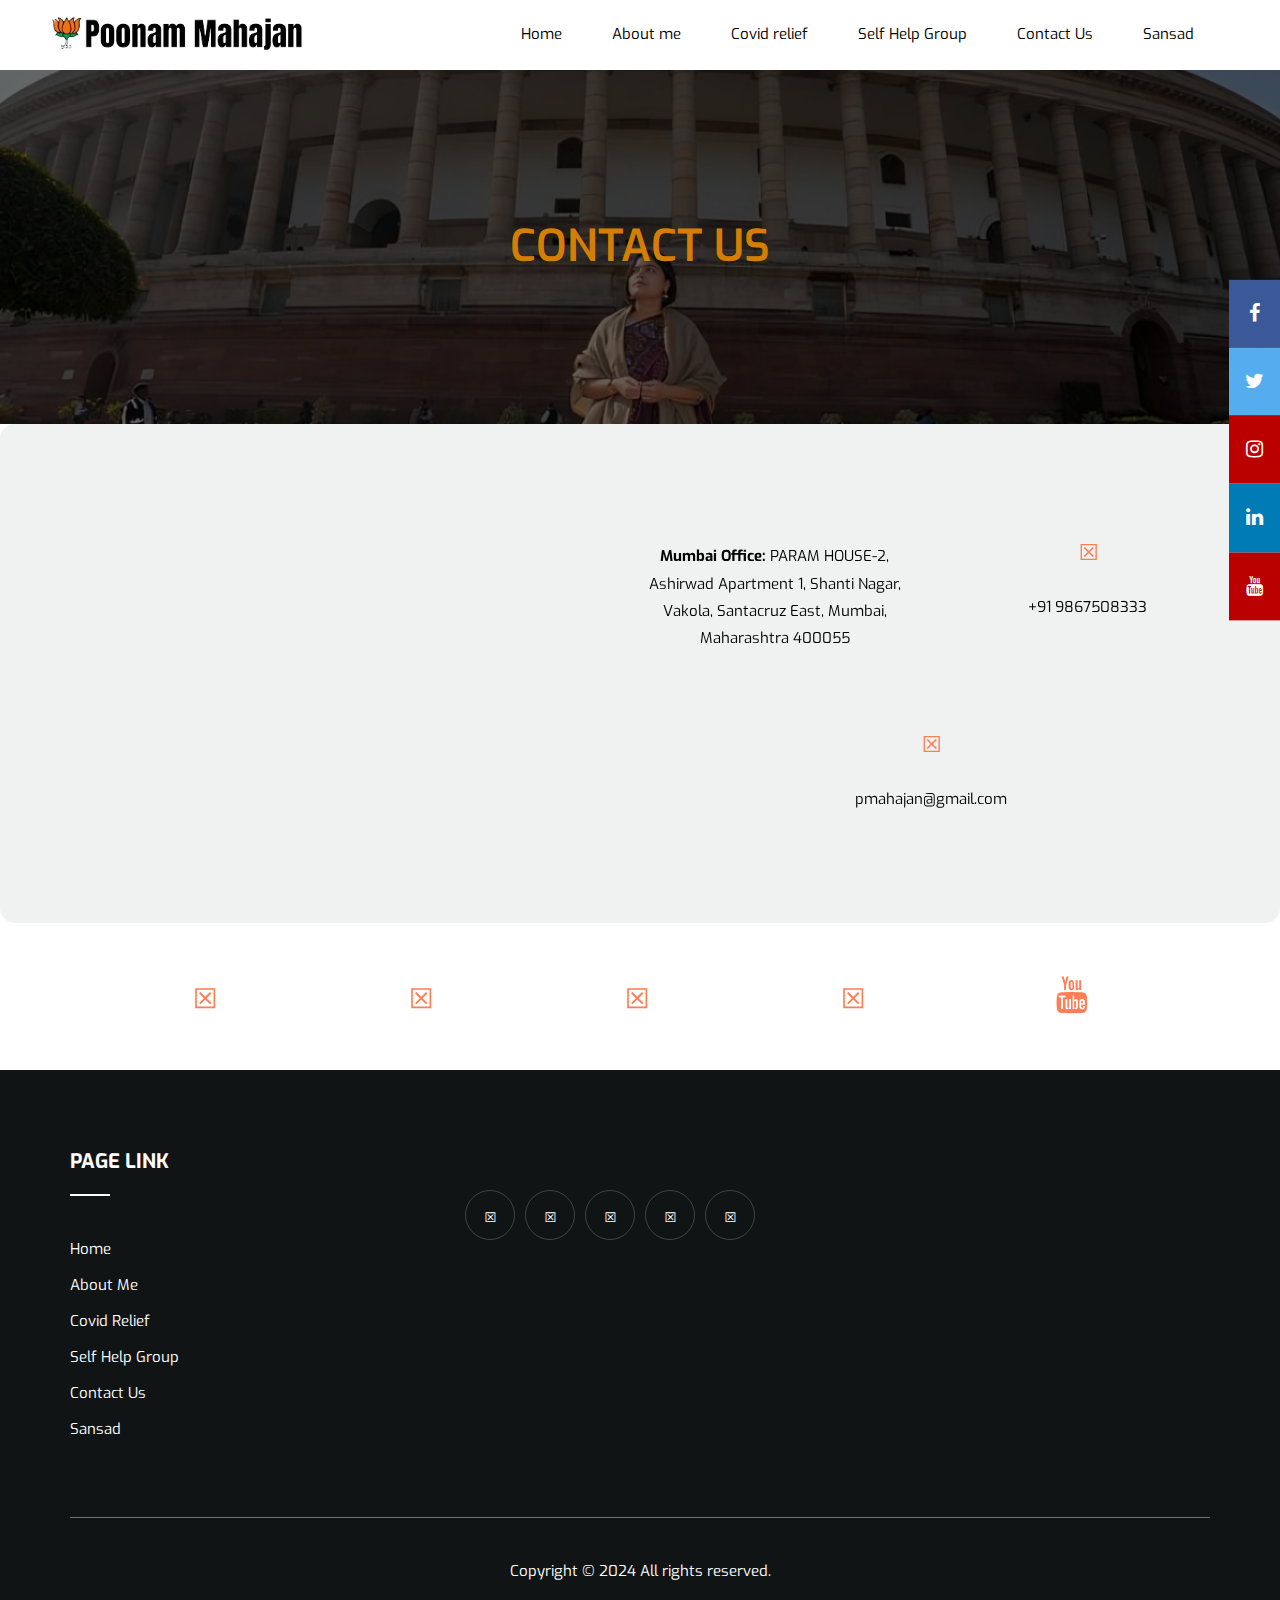
<file: contact.html>
<!DOCTYPE html>
<html lang="en">
  <head>
    <meta charset="UTF-8" />
    <title>Poonam Mahajan</title>
    <meta name="viewport" content="width=device-width, initial-scale=1">
    <link
      rel="stylesheet"
      href="https://cdnjs.cloudflare.com/ajax/libs/font-awesome/6.5.1/css/all.min.css"
      integrity="sha512-DTOQO9RWCH3ppGqcWaEA1BIZOC6xxalwEsw9c2QQeAIftl+Vegovlnee1c9QX4TctnWMn13TZye+giMm8e2LwA=="
      crossorigin="anonymous"
      referrerpolicy="no-referrer" />
    <!-- <link rel="apple-touch-icon" href="images/favicon.webp" /> -->
    <!-- <link rel="shortcut icon" href="images/favicon.webp" type="image/x-icon" /> -->
	      <link rel="shortcut icon" href="images/favicon.webp" type="image/x-icon" />

    <link rel="stylesheet" href="css/bootstrap.min.css" />
    <link rel="stylesheet" href="style.css" />
    <link rel="stylesheet" href="css/responsive.css" />
    <link rel="stylesheet" href="css/header.css" />
    <link rel="stylesheet" href="css/custom.css" />
    <!-- <link rel="stylesheet" href="contact.css" /> -->
    <style>
      @import url("https://fonts.googleapis.com/css?family=Exo:200,300,400,500,600,700");

      .header li a {
        color: black;
      }

      .banner {
        width: 100%;
        position: relative;
      }

      .banner img {
        width: 100%;
        height: auto;
        filter: brightness(40%);
      }

      .banner-text {
        position: absolute;
        top: 50%;
        left: 50%;
        transform: translate(-50%, -50%);
        color: #d57e05;
        font-size: 4.4rem;
        font-weight: 600;
        text-align: center;
      }

      .social-media-about {
        display: flex;
        justify-content: space-evenly;
        width: 100%;
        background-color: white;
        align-items: center;
        flex-wrap: wrap;
        margin: 40px 0;
      }

      .social-media-about a {
        text-decoration: none;
        font-size: 37px;
        color: #ff7e54;
        transition: 0.3s;
      }

      .social-media-about a:hover {
        color: #ff7f5480;
        transform: translateX(8px);
      }

      .contact-us-about {
        /* width: 90%; */
        /* max-width: 1200px;*/
        padding: 2rem;
        text-align: center;
        border-radius: 15px;
        background-color: #f0f1f1;
        display: flex;
        justify-content: space-evenly;
        align-items: center;
      }
      .info-item-address {
        width: 60%;
      }
      .info-item-address iframe {
        width: 100%;
      }
      .contact-us-about h1 {
        margin-bottom: 1rem;
        color: rgb(32, 23, 23);
        font-size: 6.5rem;
      }

      .contact-us-about .contact-info {
        display: flex;
        justify-content: center;
        align-items: flex-start;
        flex-wrap: wrap;
      }

      .contact-us-about .info-item {
        /* width: 45%; */
        margin: 2.5%;
        padding: 1rem;
        border-radius: 10px;
        position: relative;
      }

      .contact-us-about .info-item h2 {
        margin-bottom: 1rem;
        font-size: 4rem;
        text-transform: uppercase;
      }

      .info-item h2 i {
        font-size: 30px;
        color: #ff7e54;
      }

      .contact-us-about .info-item p {
        margin-bottom: 1rem;
        font-size: 1.5rem;
        color: black;
        width: 260px;
      }

      @media only screen and (max-width: 768px) {
        .banner img {
          height: 200px;
        }
        .banner-text {
          font-size: 3rem;
        }
        .social-media-about a {
          font-size: 27px;
        }
        .contact-us-about {
          flex-direction: column-reverse;
        }
        .info-item-address {
          width: 100%;
        }
        .contact-us-about .contact-info {
          flex-direction: column;
        }

        .contact-us-about .info-item {
          width: 90%;
          margin-bottom: 2rem;
        }
        .contact-us-about .info-item p {
          font-size: 1.5rem;
        }
      }
    </style>
  </head>
  <body>
    <div class="header">
      <div class="logo">
        <img
          src="./images/logos/Poonam Mahajan (1).png"
          alt="Company Logo"
          id="logo" />
      </div>
      <div class="navbar" id="menuToggle">
        <ul class="nav">
          <li class="navLink"><a class="link" href="index.html">Home</a></li>
          <li class="navLink">
            <a class="link" href="career-acadamy.html">About me</a>
          </li>
          <li class="navLink">
            <a class="link" href="covide-relife.html">Covid relief </a>
          </li>
          <li class="navLink">
            <a class="link" href="self-group.html">Self Help Group</a>
          </li>
          <li class="navLink">
            <a class="link" href="contact.html">Contact Us</a>
          </li>
          <li class="navLink">
            <a class="link" href="sansad.html">Sansad</a>
          </li>
        </ul>
      </div>
      <i class="fa-solid fa-bars" id="menu-toggle"></i>
    </div>
    <div class="banner">
      <img src="newFol/contact/c2.png" alt="Politician Image" />
      <div class="banner-text">CONTACT US</div>
    </div>

    <!-- <section></section> -->
    <section class="contact-us-about">
      <!-- <h1>Contact <span>John Doe</span></h1> -->
      <div class="info-item-address">
        <iframe
          src="https://www.google.com/maps/embed?pb=!1m14!1m8!1m3!1d15082.975251357677!2d72.8496109!3d19.0749982!3m2!1i1024!2i768!4f13.1!3m3!1m2!1s0x3be7c905a8aad25d%3A0x7ea5755dab68dba0!2sPoonam%20Mahajan%20Office!5e0!3m2!1sen!2sin!4v1710407987652!5m2!1sen!2sin"
          height="450"
          style="border: 0"
          allowfullscreen=""
          loading="lazy"
          referrerpolicy="no-referrer-when-downgrade"></iframe>
      </div>
      <div class="contact-info">
        <div class="info-item">
          <h2><i class="fa-solid fa-location-dot"></i></h2>
          <p onclick="copyToClipboard(this)">
            <b>Mumbai Office: </b>PARAM HOUSE-2, Ashirwad Apartment 1, Shanti
            Nagar, Vakola, Santacruz East, Mumbai, Maharashtra 400055
          </p>
        </div>
        <div class="info-item">
          <h2><i class="fa-solid fa-phone"></i></h2>
          <p onclick="copyToClipboard(this)">+91 9867508333</p>
        </div>
        <div class="info-item">
          <h2><i class="fa-solid fa-envelope"></i></h2>
          <p onclick="copyToClipboard(this)">pmahajan@gmail.com</p>
        </div>
        <!-- <div class="info-item">
				<div class="social-media">
					<a href="#" class="facebook"><i class="fa-brands fa-facebook"></i></a>
					<a href="#" class="twitter"><i class="fa-brands fa-twitter"></i></a>
					<a href="#" class="instagram"><i class="fa-brands fa-instagram"></i></a>
				</div>
			</div> -->
      </div>
    </section>

    <div>
      <div class="social-media-about">
        <a href="https://www.facebook.com/PoonamMahajanOfficial/"
          ><i class="fa-brands fa-facebook"></i
        ></a>
        <a href="https://twitter.com/poonam_mahajan"
          ><i class="fa-brands fa-twitter"></i
        ></a>
        <a href="https://www.instagram.com/poonam.mahajan/?hl=en"
          ><i class="fa-brands fa-instagram"></i
        ></a>
        <a
          href="https://www.linkedin.com/in/poonammahajanofficial/?originalSubdomain=in"
          ><i class="fa-brands fa-linkedin"></i
        ></a>
	      <a
          href="https://www.youtube.com/channel/UC-4lZ2r06vMoFBBUF-3IotA"
          ><i class="fa fa-youtube"></i
        ></a>
      </div>
    </div>

    <div class="footer">
      <div class="container">
          <div class="row">
              <div class="col-md-4 col-sm-4 col-xs-12">
                  <div class="single_footer single_footer_address">
                      <h4>Page Link</h4>
                      <ul>
                          <li><a href="index.html">Home</a></li>
                          <li><a href="career-acadamy.html">About Me</a></li>
                          <li><a href="covide-relife.html">Covid Relief</a></li>
                          <li><a href="self-group.html">Self Help Group</a></li>
                          <li><a href="contact.html">Contact Us</a></li>
                          <li><a href="sansad.html">Sansad</a></li>

                          <!-- <li><a href="events.html">Event</a></li> -->
                      </ul>
                  </div>
              </div><!--- END COL -->
              <!-- action="mailto:pravinsuwasiya45@gmail.com" -->
              <div class="col-md-4 col-sm-4 col-xs-12">
                  <!-- <div class="single_footer single_footer_address">
                      <h4>Subscribe today</h4>
                      <div class="signup_form">
                          <form action="mailto:pravinsuwasiya45@gmail.com" class="subscribe">
                              <input type="text" style="text-align: justify;" class="subscribe__input" placeholder="Enter Email Address">
                              <button type="submit" style="right: 30px;" class="subscribe__btn"><i class="fas fa-paper-plane"></i></button>
                          </form>
                      </div>
                  </div> -->
                  <div class="social_profile">
                      <ul>
                          <li><a href="https://www.facebook.com/PoonamMahajanOfficial/"><i class="fab fa-facebook-f"></i></a></li>
                          <li><a href="https://twitter.com/poonam_mahajan"><i class="fab fa-twitter"></i></a></li>
                          <li><a href="https://www.linkedin.com/in/poonammahajanofficial/?originalSubdomain=in"><i class="fab fa-linkedin"></i></a></li>
                          <li><a href="https://www.instagram.com/poonam.mahajan/?hl=en"><i class="fab fa-instagram"></i></a></li>
                          <li><a href="https://www.youtube.com/channel/UC-4lZ2r06vMoFBBUF-3IotA"><i class="fab fa-youtube"></i></a></li>
                      </ul>
                  </div>
              </div><!--- END COL -->
          </div><!--- END ROW -->
          <div class="row">
              <div class="col-lg-12 col-sm-12 col-xs-12">
                  <p class="copyright">Copyright © 2024 All rights reserved.</p>
              </div><!--- END COL -->
          </div><!--- END ROW -->
      </div><!--- END CONTAINER -->
  </div>
  <div class="icon-barr">
    <a href="https://www.facebook.com/PoonamMahajanOfficial/" class="facebook"><i class="fa fa-facebook"></i></a>
    <a href="https://twitter.com/poonam_mahajan" class="twitter"><i class="fa fa-twitter"></i></a>
    <a href="https://www.instagram.com/poonam.mahajan/?hl=en" class="youtube" ><i class="fa fa-instagram"></i></a>
    <a href="https://www.linkedin.com/in/poonammahajanofficial/" class="linkedin"><i class="fa fa-linkedin"></i></a>
    <a href="https://www.youtube.com/channel/UC-4lZ2r06vMoFBBUF-3IotA" class="youtube"><i class="fa fa-youtube"></i></a>
</div>
    <script>
      function copyToClipboard(element) {
        navigator.clipboard
          .writeText(element.innerText)
          .then(() => {
            // Show a tooltip or a small popup for 2 seconds
            let tooltip = document.createElement("span");
            tooltip.innerText = "Copied!";
            tooltip.style.position = "absolute";
            tooltip.style.backgroundColor = "black";
            tooltip.style.color = "white";
            tooltip.style.padding = "5px";
            tooltip.style.borderRadius = "5px";
            tooltip.style.top = "50%";
            tooltip.style.left = "50%";
            tooltip.style.transform = "translate(-50%, -50%)";
            element.appendChild(tooltip);
            setTimeout(() => {
              element.removeChild(tooltip);
            }, 1000);
          })
          .catch((err) => {
            console.error("Could not copy text: ", err);
          });
      }
    </script>
    <script src="js/custom.js"></script>
    <script src="js/header.js"></script>
    <script>
      // Add your JavaScript code here
    </script>
  </body>
</html>
</file>
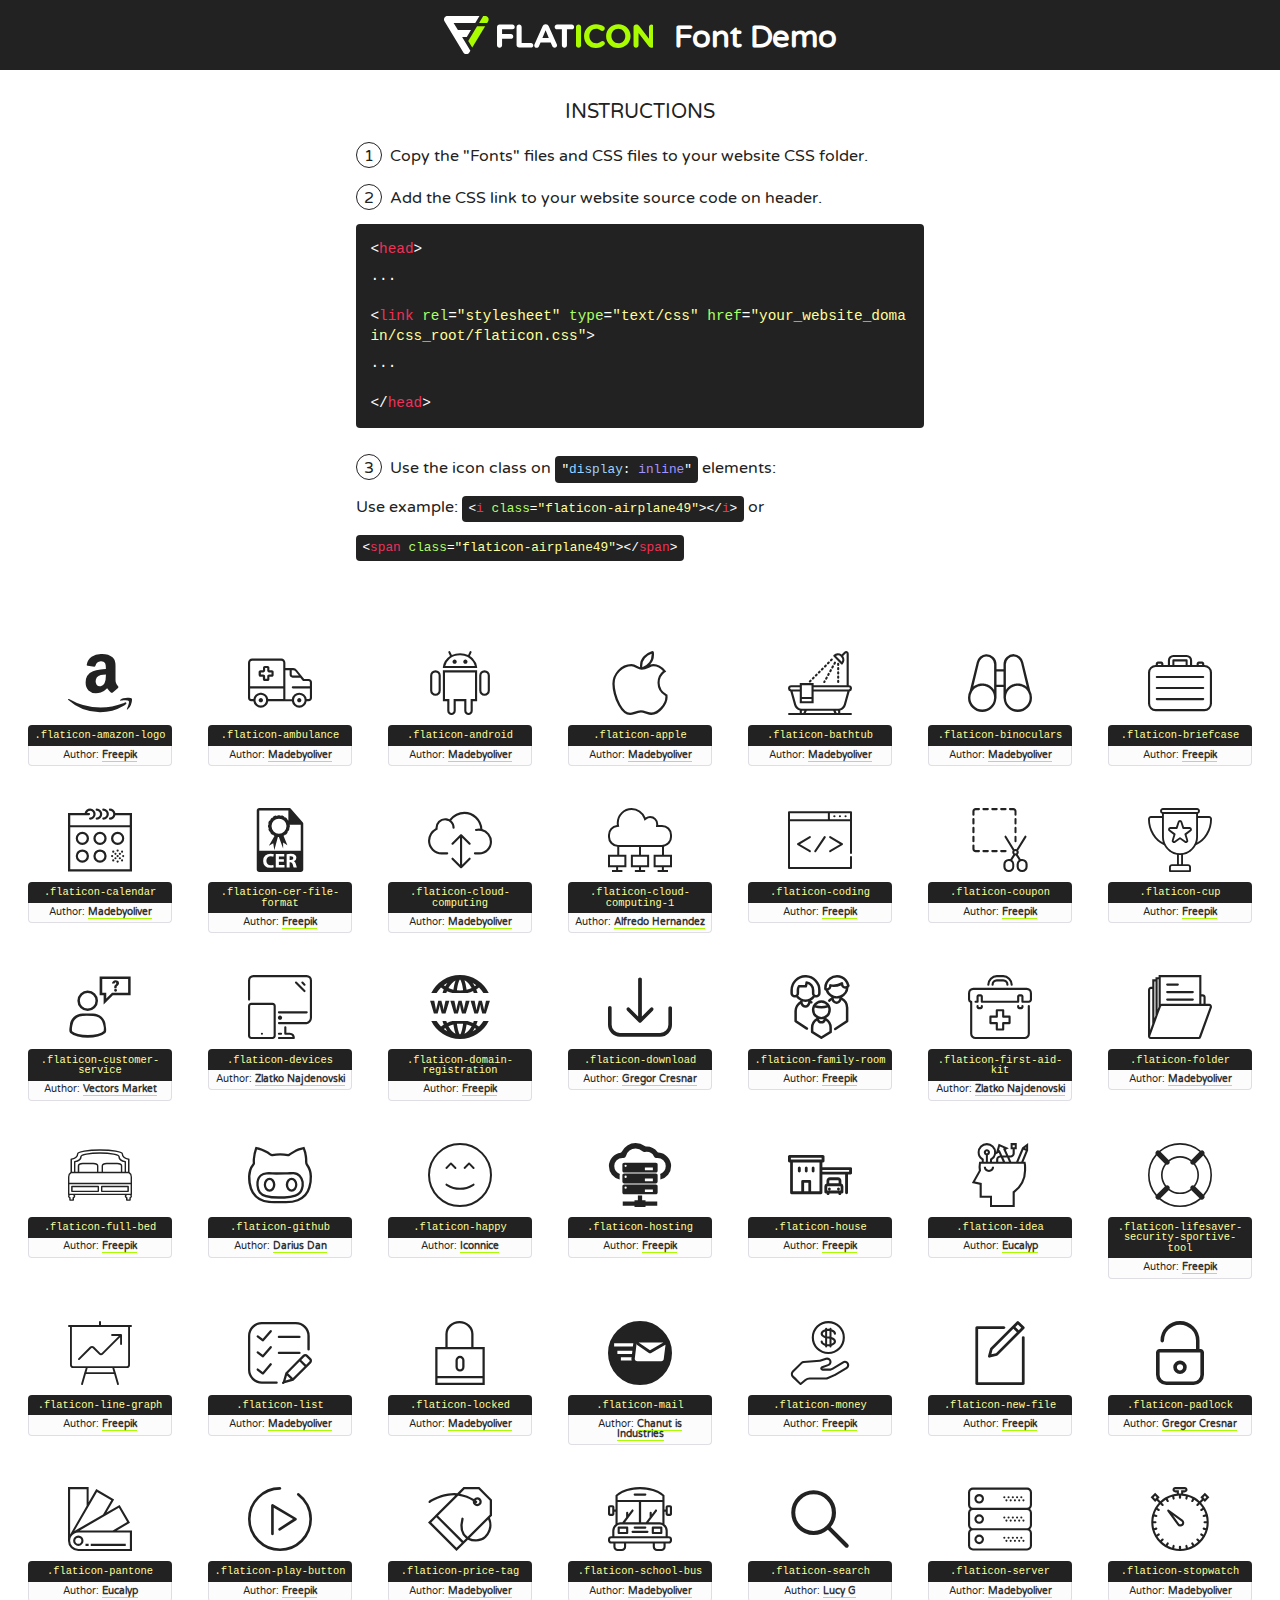
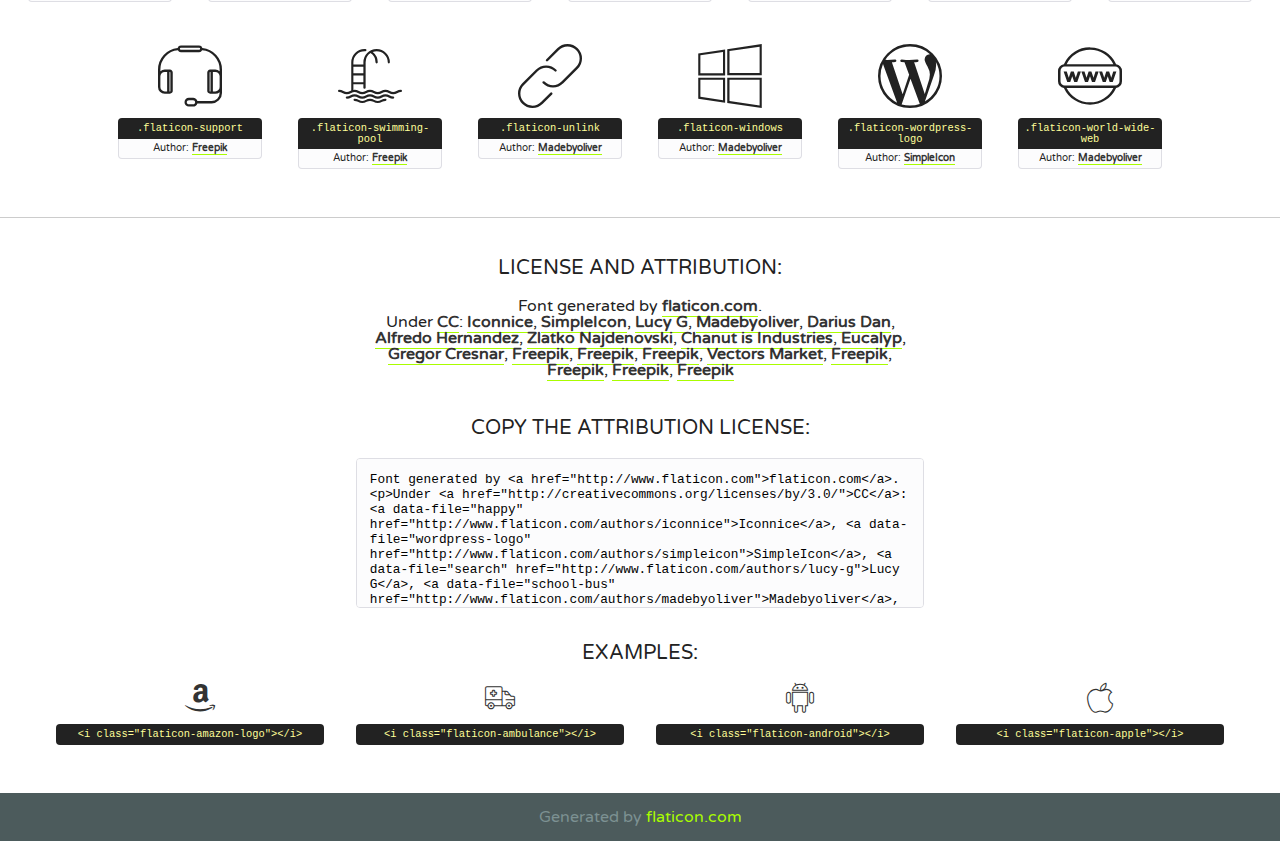
<file: fonts/flaticon.html>
<!DOCTYPE html>
<!--
  Flaticon icon font: Flaticon
  Creation date: 26/09/2016 00:56
-->
<html>
<!DOCTYPE html>
<html>

<head>
    <title>Flaticon WebFont</title>
    <link href="http://fonts.googleapis.com/css?family=Varela+Round" rel="stylesheet" type="text/css" />
    <link rel="stylesheet" type="text/css" href="flaticon.css">
    <meta charset="UTF-8">
    <style>
    html, body, div, span, applet, object, iframe,
    h1, h2, h3, h4, h5, h6, p, blockquote, pre,
    a, abbr, acronym, address, big, cite, code,
    del, dfn, em, img, ins, kbd, q, s, samp,
    small, strike, strong, sub, sup, tt, var,
    b, u, i, center,
    dl, dt, dd, ol, ul, li,
    fieldset, form, label, legend,
    table, caption, tbody, tfoot, thead, tr, th, td,
    article, aside, canvas, details, embed, 
    figure, figcaption, footer, header, hgroup, 
    menu, nav, output, ruby, section, summary,
    time, mark, audio, video {
        margin: 0;
        padding: 0;
        border: 0;
        font-size: 100%;
        font: inherit;
        vertical-align: baseline;
    }
    /* HTML5 display-role reset for older browsers */
    article, aside, details, figcaption, figure, 
    footer, header, hgroup, menu, nav, section {
        display: block;
    }
    body {
        line-height: 1;
    }
    ol, ul {
        list-style: none;
    }
    blockquote, q {
        quotes: none;
    }
    blockquote:before, blockquote:after,
    q:before, q:after {
        content: '';
        content: none;
    }
    table {
        border-collapse: collapse;
        border-spacing: 0;
    }
    body {
        font-family: 'Varela Round', Helvetica, Arial, sans-serif;
        font-size: 16px;
        color: #222;
    }
    a {
        color: #333;
        border-bottom: 1px solid #a9fd00;
        font-weight: bold;
        text-decoration: none;
    }
    * {
        -moz-box-sizing: border-box;
        -webkit-box-sizing: border-box;
        box-sizing: border-box;
        margin: 0;
        padding: 0;
    }
    [class^="flaticon-"]:before, [class*=" flaticon-"]:before, [class^="flaticon-"]:after, [class*=" flaticon-"]:after {
        font-family: Flaticon;
        font-size: 30px;
        font-style: normal;
        margin-left: 20px;
        color: #333;
    }
    .wrapper {
        max-width: 600px;
        margin: auto;
        padding: 0 1em;
    }
    .title {
        font-size: 1.25em;
        text-align: center;
        margin-bottom: 1em;
        text-transform: uppercase;
    }
    header {
        text-align: center;
        background-color: #222;
        color: #fff;
        padding: 1em;
    }
    header .logo {
        width: 210px;
        height: 38px;
        display: inline-block;
        vertical-align: middle;
        margin-right: 1em;
        border: none;
    }
    header strong {
        font-size: 1.95em;
        font-weight: bold;
        vertical-align: middle;
        margin-top: 5px;
        display: inline-block;
    }
    .demo {
        margin: 2em auto;
        line-height: 1.25em;
    }
    .demo ul li {
        margin-bottom: 1em;
    }
    .demo ul li .num {
        color: #222;
        border-radius: 20px;
        display: inline-block;
        width: 26px;
        padding: 3px;
        height: 26px;
        text-align: center;
        margin-right: 0.5em;
        border: 1px solid #222;
    }
    .demo ul li code {
        background-color: #222;
        border-radius: 4px;
        padding: 0.25em 0.5em;
        display: inline-block;
        color: #fff;
        font-family: Consolas,Monaco,Lucida Console,Liberation Mono,DejaVu Sans Mono,Bitstream Vera Sans Mono,Courier New, monospace;
        font-weight: lighter;
        margin-top: 1em;
        font-size: 0.8em;
        word-break: break-all;
    }
    .demo ul li code.big {
        padding: 1em;
        font-size: 0.9em;
    }
    .demo ul li code .red {
        color: #EF3159;
    }
    .demo ul li code .green {
        color: #ACFF65;
    }
    .demo ul li code .yellow {
        color: #FFFF99;
    }
    .demo ul li code .blue {
        color: #99D3FF;
    }
    .demo ul li code .purple {
        color: #A295FF;
    }
    .demo ul li code .dots {
        margin-top: 0.5em;
        display: block;
    }
    #glyphs {
        border-bottom: 1px solid #ccc;
        padding: 2em 0;
        text-align: center;
    }
    .glyph {
        display: inline-block;
        width: 9em;
        margin: 1em;
        text-align: center;
        vertical-align: top;
        background: #FFF;
    }
    .glyph .glyph-icon {
        padding: 10px;
        display: block;
        font-family:"Flaticon";
        font-size: 64px;
        line-height: 1;
    }
    .glyph .glyph-icon:before {
        font-size: 64px;
        color: #222;
        margin-left: 0;
    }
    .class-name {
        font-size: 0.65em;
        background-color: #222;
        color: #fff;
        border-radius: 4px 4px 0 0;
        padding: 0.5em;
        color: #FFFF99;
        font-family: Consolas,Monaco,Lucida Console,Liberation Mono,DejaVu Sans Mono,Bitstream Vera Sans Mono,Courier New, monospace;
    }
    .author-name {
        font-size: 0.6em;
        background-color: #fcfcfd;
        border: 1px solid #DEDEE4;
        border-top: 0;
        border-radius: 0 0 4px 4px;
        padding: 0.5em;
    }
    .class-name:last-child {
        font-size: 10px;
        color:#888;
    }
    .class-name:last-child a {
        font-size: 10px;
        color:#555;
    }
    .class-name:last-child a:hover {
        color:#a9fd00;
    }
    .glyph > input {
        display: block;
        width: 100px;
        margin: 5px auto;
        text-align: center;
        font-size: 12px;
        cursor: text;
    }
    .glyph > input.icon-input {
        font-family:"Flaticon";
        font-size: 16px;
        margin-bottom: 10px;
    }
    .attribution .title {
        margin-top: 2em;
    }
    .attribution textarea {
        background-color: #fcfcfd;
        padding: 1em;
        border: none;
        box-shadow: none;
        border: 1px solid #DEDEE4;
        border-radius: 4px;
        resize: none;
        width: 100%;
        height: 150px;
        font-size: 0.8em;
        font-family: Consolas,Monaco,Lucida Console,Liberation Mono,DejaVu Sans Mono,Bitstream Vera Sans Mono,Courier New, monospace;
        -webkit-appearance: none;
    }
    .iconsuse {
        margin: 2em auto;
        text-align: center;
        max-width: 1200px;
    }
    .iconsuse:after {
        content: '';
        display: table;
        clear: both;
    }
    .iconsuse .image {
        float: left;
        width: 25%;
        padding: 0 1em;
    }
    .iconsuse .image p {
        margin-bottom: 1em;
    }
    .iconsuse .image span {
        display: block;
        font-size: 0.65em;
        background-color: #222;
        color: #fff;
        border-radius: 4px;
        padding: 0.5em;
        color: #FFFF99;
        margin-top: 1em;
        font-family: Consolas,Monaco,Lucida Console,Liberation Mono,DejaVu Sans Mono,Bitstream Vera Sans Mono,Courier New, monospace;
    }
    #footer {
        text-align: center;
        background-color: #4C5B5C;
        color: #7c9192;
        padding: 1em;
    }
    #footer a {
        border: none;
        color: #a9fd00;
        font-weight: normal;
    }
    @media (max-width: 960px) {
        .iconsuse .image {
            width: 50%;
        }
    }
    @media (max-width: 560px) {
        .iconsuse .image {
            width: 100%;
        }
    }
    </style>
</head>

<body class="characters-off">

    <header>
        <a href="http://www.flaticon.com" target="_blank" class="logo">
            <svg version="1.1" xmlns="http://www.w3.org/2000/svg" xmlns:xlink="http://www.w3.org/1999/xlink" xmlns:a="http://ns.adobe.com/AdobeSVGViewerExtensions/3.0/" viewBox="0 0 560.875 102.036" enable-background="new 0 0 560.875 102.036" xml:space="preserve">
                <defs>
                </defs>
                <g>
                    <g class="letters">
                        <path fill="#ffffff" d="M141.596,29.675c0-3.777,2.985-6.767,6.764-6.767h34.438c3.426,0,6.15,2.728,6.15,6.15
                        c0,3.43-2.724,6.149-6.15,6.149h-27.674v13.091h23.719c3.429,0,6.151,2.724,6.151,6.15c0,3.43-2.723,6.149-6.151,6.149h-23.719
                        v17.574c0,3.773-2.986,6.761-6.764,6.761c-3.779,0-6.764-2.989-6.764-6.761V29.675z"></path>
                        <path fill="#ffffff" d="M193.844,29.149c0-3.781,2.985-6.767,6.764-6.767c3.776,0,6.763,2.985,6.763,6.767v42.957h25.039
                        c3.426,0,6.149,2.726,6.149,6.153c0,3.425-2.723,6.15-6.149,6.15h-31.802c-3.779,0-6.764-2.986-6.764-6.768V29.149z"></path>
                        <path fill="#ffffff" d="M241.891,75.71l21.438-48.407c1.492-3.341,4.215-5.357,7.906-5.357h0.792
                        c3.686,0,6.323,2.017,7.815,5.357l21.439,48.407c0.436,0.967,0.701,1.845,0.701,2.723c0,3.602-2.809,6.501-6.414,6.501
                        c-3.161,0-5.269-1.845-6.499-4.655l-4.132-9.661h-27.059l-4.301,10.102c-1.144,2.631-3.426,4.214-6.237,4.214
                        c-3.517,0-6.24-2.81-6.24-6.325C241.1,77.64,241.451,76.677,241.891,75.71z M279.932,58.666l-8.521-20.297l-8.526,20.297H279.932
                        z"></path>
                        <path fill="#ffffff" d="M314.864,35.387H301.86c-3.429,0-6.239-2.813-6.239-6.238c0-3.429,2.811-6.24,6.239-6.24h39.533
                        c3.426,0,6.237,2.811,6.237,6.24c0,3.425-2.811,6.238-6.237,6.238h-13.001v42.785c0,3.773-2.99,6.761-6.764,6.761
                        c-3.779,0-6.764-2.989-6.764-6.761V35.387z"></path>
                        <path fill="#A9FD00" d="M352.615,29.149c0-3.781,2.985-6.767,6.767-6.767c3.774,0,6.761,2.985,6.761,6.767v49.024
                        c0,3.773-2.987,6.761-6.761,6.761c-3.781,0-6.767-2.989-6.767-6.761V29.149z"></path>
                        <path fill="#A9FD00" d="M374.132,53.836v-0.179c0-17.481,13.178-31.801,32.065-31.801c9.22,0,15.459,2.458,20.557,6.238
                        c1.402,1.054,2.637,2.985,2.637,5.357c0,3.692-2.985,6.59-6.681,6.59c-1.845,0-3.071-0.702-4.044-1.319
                        c-3.776-2.813-7.729-4.393-12.562-4.393c-10.364,0-17.831,8.611-17.831,19.154v0.173c0,10.542,7.291,19.329,17.831,19.329
                        c5.715,0,9.492-1.756,13.359-4.834c1.049-0.874,2.458-1.491,4.039-1.491c3.429,0,6.325,2.813,6.325,6.236
                        c0,2.106-1.056,3.78-2.282,4.834c-5.539,4.834-12.036,7.733-21.878,7.733C387.572,85.464,374.132,71.493,374.132,53.836z"></path>
                        <path fill="#A9FD00" d="M433.009,53.836v-0.179c0-17.481,13.79-31.801,32.766-31.801c18.981,0,32.592,14.143,32.592,31.628v0.173
                        c0,17.483-13.785,31.807-32.769,31.807C446.625,85.464,433.009,71.32,433.009,53.836z M484.224,53.836v-0.179
                        c0-10.539-7.725-19.326-18.626-19.326c-10.893,0-18.449,8.611-18.449,19.154v0.173c0,10.542,7.73,19.329,18.626,19.329
                        C476.676,72.986,484.224,64.378,484.224,53.836z"></path>
                        <path fill="#A9FD00" d="M506.233,29.321c0-3.774,2.99-6.763,6.767-6.763h1.401c3.252,0,5.183,1.583,7.029,3.953l26.093,34.265
                        V29.059c0-3.692,2.99-6.677,6.681-6.677c3.683,0,6.671,2.985,6.671,6.677v48.934c0,3.78-2.987,6.765-6.764,6.765h-0.436
                        c-3.257,0-5.188-1.581-7.034-3.953l-27.056-35.492v32.944c0,3.687-2.985,6.676-6.678,6.676c-3.683,0-6.673-2.989-6.673-6.676
                        V29.321z"></path>
                    </g>
                    <g class="insignia">
                        <path fill="#ffffff" d="M48.372,56.137h12.517l11.156-18.537H37.186L25.688,18.539h57.825L94.668,0H9.271
                        C5.925,0,2.842,1.801,1.198,4.716c-1.644,2.907-1.593,6.482,0.134,9.343l50.38,83.501c1.678,2.781,4.689,4.476,7.938,4.476
                        c3.246,0,6.257-1.695,7.935-4.476l2.898-4.804L48.372,56.137z"></path>
                        <g class="i">
                            <path fill="#A9FD00" d="M93.575,18.539h0.031v0.004l21.652,0.004l2.705-4.488c1.727-2.861,1.778-6.436,0.133-9.343
                            C116.454,1.801,113.371,0,110.026,0h-5.294L93.575,18.539z"></path>
                            <polygon fill="#A9FD00" points="88.291,27.356 64.725,66.486 75.519,84.404 109.942,27.356"></polygon>
                        </g>
                    </g>
                </g>
            </svg>
        </a>
        <strong>Font Demo</strong>
    </header>


    <section class="demo wrapper">

        <p class="title">Instructions</p>

        <ul>
            <li>
                <span class="num">1</span>Copy the "Fonts" files and CSS files to your website CSS folder.
            </li>
            <li>
                <span class="num">2</span>Add the CSS link to your website source code on header.
                <code class="big">
                    &lt;<span class="red">head</span>&gt;
                    <br/><span class="dots">...</span>
                    <br/>&lt;<span class="red">link</span> <span class="green">rel</span>=<span class="yellow">"stylesheet"</span> <span class="green">type</span>=<span class="yellow">"text/css"</span> <span class="green">href</span>=<span class="yellow">"your_website_domain/css_root/flaticon.css"</span>&gt;
                    <br/><span class="dots">...</span>
                    <br/>&lt;/<span class="red">head</span>&gt;
                </code>
            </li>

            <li>
                <p>
                    <span class="num">3</span>Use the icon class on <code>"<span class="blue">display</span>:<span class="purple"> inline</span>"</code> elements:
                    <br />
                    Use example: <code>&lt;<span class="red">i</span> <span class="green">class</span>=<span class="yellow">&quot;flaticon-airplane49&quot;</span>&gt;&lt;/<span class="red">i</span>&gt;</code> or <code>&lt;<span class="red">span</span> <span class="green">class</span>=<span class="yellow">&quot;flaticon-airplane49&quot;</span>&gt;&lt;/<span class="red">span</span>&gt;</code>
            </li>
        </ul>

    </section>




   <section id="glyphs">          
    
      
        <div class="glyph"><div class="glyph-icon flaticon-amazon-logo"></div>
            <div class="class-name">.flaticon-amazon-logo</div>
            <div class="author-name">Author: <a data-file="amazon-logo" href="http://www.freepik.com">Freepik</a> </div> 
        </div>        
        
        <div class="glyph"><div class="glyph-icon flaticon-ambulance"></div>
            <div class="class-name">.flaticon-ambulance</div>
            <div class="author-name">Author: <a data-file="ambulance" href="http://www.flaticon.com/authors/madebyoliver">Madebyoliver</a> </div> 
        </div>        
        
        <div class="glyph"><div class="glyph-icon flaticon-android"></div>
            <div class="class-name">.flaticon-android</div>
            <div class="author-name">Author: <a data-file="android" href="http://www.flaticon.com/authors/madebyoliver">Madebyoliver</a> </div> 
        </div>        
        
        <div class="glyph"><div class="glyph-icon flaticon-apple"></div>
            <div class="class-name">.flaticon-apple</div>
            <div class="author-name">Author: <a data-file="apple" href="http://www.flaticon.com/authors/madebyoliver">Madebyoliver</a> </div> 
        </div>        
        
        <div class="glyph"><div class="glyph-icon flaticon-bathtub"></div>
            <div class="class-name">.flaticon-bathtub</div>
            <div class="author-name">Author: <a data-file="bathtub" href="http://www.flaticon.com/authors/madebyoliver">Madebyoliver</a> </div> 
        </div>        
        
        <div class="glyph"><div class="glyph-icon flaticon-binoculars"></div>
            <div class="class-name">.flaticon-binoculars</div>
            <div class="author-name">Author: <a data-file="binoculars" href="http://www.flaticon.com/authors/madebyoliver">Madebyoliver</a> </div> 
        </div>        
        
        <div class="glyph"><div class="glyph-icon flaticon-briefcase"></div>
            <div class="class-name">.flaticon-briefcase</div>
            <div class="author-name">Author: <a data-file="briefcase" href="http://www.flaticon.com/authors/freepik">Freepik</a> </div> 
        </div>        
        
        <div class="glyph"><div class="glyph-icon flaticon-calendar"></div>
            <div class="class-name">.flaticon-calendar</div>
            <div class="author-name">Author: <a data-file="calendar" href="http://www.flaticon.com/authors/madebyoliver">Madebyoliver</a> </div> 
        </div>        
        
        <div class="glyph"><div class="glyph-icon flaticon-cer-file-format"></div>
            <div class="class-name">.flaticon-cer-file-format</div>
            <div class="author-name">Author: <a data-file="cer-file-format" href="http://www.freepik.com">Freepik</a> </div> 
        </div>        
        
        <div class="glyph"><div class="glyph-icon flaticon-cloud-computing"></div>
            <div class="class-name">.flaticon-cloud-computing</div>
            <div class="author-name">Author: <a data-file="cloud-computing" href="http://www.flaticon.com/authors/madebyoliver">Madebyoliver</a> </div> 
        </div>        
        
        <div class="glyph"><div class="glyph-icon flaticon-cloud-computing-1"></div>
            <div class="class-name">.flaticon-cloud-computing-1</div>
            <div class="author-name">Author: <a data-file="cloud-computing-1" href="http://www.flaticon.com/authors/alfredo-hernandez">Alfredo Hernandez</a> </div> 
        </div>        
        
        <div class="glyph"><div class="glyph-icon flaticon-coding"></div>
            <div class="class-name">.flaticon-coding</div>
            <div class="author-name">Author: <a data-file="coding" href="http://www.flaticon.com/authors/freepik">Freepik</a> </div> 
        </div>        
        
        <div class="glyph"><div class="glyph-icon flaticon-coupon"></div>
            <div class="class-name">.flaticon-coupon</div>
            <div class="author-name">Author: <a data-file="coupon" href="http://www.flaticon.com/authors/freepik">Freepik</a> </div> 
        </div>        
        
        <div class="glyph"><div class="glyph-icon flaticon-cup"></div>
            <div class="class-name">.flaticon-cup</div>
            <div class="author-name">Author: <a data-file="cup" href="http://www.flaticon.com/authors/freepik">Freepik</a> </div> 
        </div>        
        
        <div class="glyph"><div class="glyph-icon flaticon-customer-service"></div>
            <div class="class-name">.flaticon-customer-service</div>
            <div class="author-name">Author: <a data-file="customer-service" href="http://www.flaticon.com/authors/vectors-market">Vectors Market</a> </div> 
        </div>        
        
        <div class="glyph"><div class="glyph-icon flaticon-devices"></div>
            <div class="class-name">.flaticon-devices</div>
            <div class="author-name">Author: <a data-file="devices" href="http://www.flaticon.com/authors/zlatko-najdenovski">Zlatko Najdenovski</a> </div> 
        </div>        
        
        <div class="glyph"><div class="glyph-icon flaticon-domain-registration"></div>
            <div class="class-name">.flaticon-domain-registration</div>
            <div class="author-name">Author: <a data-file="domain-registration" href="http://www.freepik.com">Freepik</a> </div> 
        </div>        
        
        <div class="glyph"><div class="glyph-icon flaticon-download"></div>
            <div class="class-name">.flaticon-download</div>
            <div class="author-name">Author: <a data-file="download" href="http://www.flaticon.com/authors/gregor-cresnar">Gregor Cresnar</a> </div> 
        </div>        
        
        <div class="glyph"><div class="glyph-icon flaticon-family-room"></div>
            <div class="class-name">.flaticon-family-room</div>
            <div class="author-name">Author: <a data-file="family-room" href="http://www.flaticon.com/authors/freepik">Freepik</a> </div> 
        </div>        
        
        <div class="glyph"><div class="glyph-icon flaticon-first-aid-kit"></div>
            <div class="class-name">.flaticon-first-aid-kit</div>
            <div class="author-name">Author: <a data-file="first-aid-kit" href="http://www.flaticon.com/authors/zlatko-najdenovski">Zlatko Najdenovski</a> </div> 
        </div>        
        
        <div class="glyph"><div class="glyph-icon flaticon-folder"></div>
            <div class="class-name">.flaticon-folder</div>
            <div class="author-name">Author: <a data-file="folder" href="http://www.flaticon.com/authors/madebyoliver">Madebyoliver</a> </div> 
        </div>        
        
        <div class="glyph"><div class="glyph-icon flaticon-full-bed"></div>
            <div class="class-name">.flaticon-full-bed</div>
            <div class="author-name">Author: <a data-file="full-bed" href="http://www.freepik.com">Freepik</a> </div> 
        </div>        
        
        <div class="glyph"><div class="glyph-icon flaticon-github"></div>
            <div class="class-name">.flaticon-github</div>
            <div class="author-name">Author: <a data-file="github" href="http://www.flaticon.com/authors/darius-dan">Darius Dan</a> </div> 
        </div>        
        
        <div class="glyph"><div class="glyph-icon flaticon-happy"></div>
            <div class="class-name">.flaticon-happy</div>
            <div class="author-name">Author: <a data-file="happy" href="http://www.flaticon.com/authors/iconnice">Iconnice</a> </div> 
        </div>        
        
        <div class="glyph"><div class="glyph-icon flaticon-hosting"></div>
            <div class="class-name">.flaticon-hosting</div>
            <div class="author-name">Author: <a data-file="hosting" href="http://www.freepik.com">Freepik</a> </div> 
        </div>        
        
        <div class="glyph"><div class="glyph-icon flaticon-house"></div>
            <div class="class-name">.flaticon-house</div>
            <div class="author-name">Author: <a data-file="house" href="http://www.flaticon.com/authors/freepik">Freepik</a> </div> 
        </div>        
        
        <div class="glyph"><div class="glyph-icon flaticon-idea"></div>
            <div class="class-name">.flaticon-idea</div>
            <div class="author-name">Author: <a data-file="idea" href="http://www.flaticon.com/authors/eucalyp">Eucalyp</a> </div> 
        </div>        
        
        <div class="glyph"><div class="glyph-icon flaticon-lifesaver-security-sportive-tool"></div>
            <div class="class-name">.flaticon-lifesaver-security-sportive-tool</div>
            <div class="author-name">Author: <a data-file="lifesaver-security-sportive-tool" href="http://www.freepik.com">Freepik</a> </div> 
        </div>        
        
        <div class="glyph"><div class="glyph-icon flaticon-line-graph"></div>
            <div class="class-name">.flaticon-line-graph</div>
            <div class="author-name">Author: <a data-file="line-graph" href="http://www.flaticon.com/authors/freepik">Freepik</a> </div> 
        </div>        
        
        <div class="glyph"><div class="glyph-icon flaticon-list"></div>
            <div class="class-name">.flaticon-list</div>
            <div class="author-name">Author: <a data-file="list" href="http://www.flaticon.com/authors/madebyoliver">Madebyoliver</a> </div> 
        </div>        
        
        <div class="glyph"><div class="glyph-icon flaticon-locked"></div>
            <div class="class-name">.flaticon-locked</div>
            <div class="author-name">Author: <a data-file="locked" href="http://www.flaticon.com/authors/madebyoliver">Madebyoliver</a> </div> 
        </div>        
        
        <div class="glyph"><div class="glyph-icon flaticon-mail"></div>
            <div class="class-name">.flaticon-mail</div>
            <div class="author-name">Author: <a data-file="mail" href="http://www.flaticon.com/authors/chanut-is-industries">Chanut is Industries</a> </div> 
        </div>        
        
        <div class="glyph"><div class="glyph-icon flaticon-money"></div>
            <div class="class-name">.flaticon-money</div>
            <div class="author-name">Author: <a data-file="money" href="http://www.flaticon.com/authors/freepik">Freepik</a> </div> 
        </div>        
        
        <div class="glyph"><div class="glyph-icon flaticon-new-file"></div>
            <div class="class-name">.flaticon-new-file</div>
            <div class="author-name">Author: <a data-file="new-file" href="http://www.flaticon.com/authors/freepik">Freepik</a> </div> 
        </div>        
        
        <div class="glyph"><div class="glyph-icon flaticon-padlock"></div>
            <div class="class-name">.flaticon-padlock</div>
            <div class="author-name">Author: <a data-file="padlock" href="http://www.flaticon.com/authors/gregor-cresnar">Gregor Cresnar</a> </div> 
        </div>        
        
        <div class="glyph"><div class="glyph-icon flaticon-pantone"></div>
            <div class="class-name">.flaticon-pantone</div>
            <div class="author-name">Author: <a data-file="pantone" href="http://www.flaticon.com/authors/eucalyp">Eucalyp</a> </div> 
        </div>        
        
        <div class="glyph"><div class="glyph-icon flaticon-play-button"></div>
            <div class="class-name">.flaticon-play-button</div>
            <div class="author-name">Author: <a data-file="play-button" href="http://www.flaticon.com/authors/freepik">Freepik</a> </div> 
        </div>        
        
        <div class="glyph"><div class="glyph-icon flaticon-price-tag"></div>
            <div class="class-name">.flaticon-price-tag</div>
            <div class="author-name">Author: <a data-file="price-tag" href="http://www.flaticon.com/authors/madebyoliver">Madebyoliver</a> </div> 
        </div>        
        
        <div class="glyph"><div class="glyph-icon flaticon-school-bus"></div>
            <div class="class-name">.flaticon-school-bus</div>
            <div class="author-name">Author: <a data-file="school-bus" href="http://www.flaticon.com/authors/madebyoliver">Madebyoliver</a> </div> 
        </div>        
        
        <div class="glyph"><div class="glyph-icon flaticon-search"></div>
            <div class="class-name">.flaticon-search</div>
            <div class="author-name">Author: <a data-file="search" href="http://www.flaticon.com/authors/lucy-g">Lucy G</a> </div> 
        </div>        
        
        <div class="glyph"><div class="glyph-icon flaticon-server"></div>
            <div class="class-name">.flaticon-server</div>
            <div class="author-name">Author: <a data-file="server" href="http://www.flaticon.com/authors/madebyoliver">Madebyoliver</a> </div> 
        </div>        
        
        <div class="glyph"><div class="glyph-icon flaticon-stopwatch"></div>
            <div class="class-name">.flaticon-stopwatch</div>
            <div class="author-name">Author: <a data-file="stopwatch" href="http://www.flaticon.com/authors/madebyoliver">Madebyoliver</a> </div> 
        </div>        
        
        <div class="glyph"><div class="glyph-icon flaticon-support"></div>
            <div class="class-name">.flaticon-support</div>
            <div class="author-name">Author: <a data-file="support" href="http://www.flaticon.com/authors/freepik">Freepik</a> </div> 
        </div>        
        
        <div class="glyph"><div class="glyph-icon flaticon-swimming-pool"></div>
            <div class="class-name">.flaticon-swimming-pool</div>
            <div class="author-name">Author: <a data-file="swimming-pool" href="http://www.flaticon.com/authors/freepik">Freepik</a> </div> 
        </div>        
        
        <div class="glyph"><div class="glyph-icon flaticon-unlink"></div>
            <div class="class-name">.flaticon-unlink</div>
            <div class="author-name">Author: <a data-file="unlink" href="http://www.flaticon.com/authors/madebyoliver">Madebyoliver</a> </div> 
        </div>        
        
        <div class="glyph"><div class="glyph-icon flaticon-windows"></div>
            <div class="class-name">.flaticon-windows</div>
            <div class="author-name">Author: <a data-file="windows" href="http://www.flaticon.com/authors/madebyoliver">Madebyoliver</a> </div> 
        </div>        
        
        <div class="glyph"><div class="glyph-icon flaticon-wordpress-logo"></div>
            <div class="class-name">.flaticon-wordpress-logo</div>
            <div class="author-name">Author: <a data-file="wordpress-logo" href="http://www.flaticon.com/authors/simpleicon">SimpleIcon</a> </div> 
        </div>        
        
        <div class="glyph"><div class="glyph-icon flaticon-world-wide-web"></div>
            <div class="class-name">.flaticon-world-wide-web</div>
            <div class="author-name">Author: <a data-file="world-wide-web" href="http://www.flaticon.com/authors/madebyoliver">Madebyoliver</a> </div> 
        </div>        
        

    </section>



    <section class="attribution wrapper"   style="text-align:center;">

      <div class="title">License and attribution:</div><div class="attrDiv">Font generated by <a href="http://www.flaticon.com">flaticon.com</a>. <div><p>Under <a href="http://creativecommons.org/licenses/by/3.0/">CC</a>: <a data-file="happy" href="http://www.flaticon.com/authors/iconnice">Iconnice</a>, <a data-file="wordpress-logo" href="http://www.flaticon.com/authors/simpleicon">SimpleIcon</a>, <a data-file="search" href="http://www.flaticon.com/authors/lucy-g">Lucy G</a>, <a data-file="school-bus" href="http://www.flaticon.com/authors/madebyoliver">Madebyoliver</a>, <a data-file="github" href="http://www.flaticon.com/authors/darius-dan">Darius Dan</a>, <a data-file="cloud-computing-1" href="http://www.flaticon.com/authors/alfredo-hernandez">Alfredo Hernandez</a>, <a data-file="devices" href="http://www.flaticon.com/authors/zlatko-najdenovski">Zlatko Najdenovski</a>, <a data-file="mail" href="http://www.flaticon.com/authors/chanut-is-industries">Chanut is Industries</a>, <a data-file="pantone" href="http://www.flaticon.com/authors/eucalyp">Eucalyp</a>, <a data-file="padlock" href="http://www.flaticon.com/authors/gregor-cresnar">Gregor Cresnar</a>, <a data-file="swimming-pool" href="http://www.flaticon.com/authors/freepik">Freepik</a>, <a data-file="play-button" href="http://www.flaticon.com/authors/freepik">Freepik</a>, <a data-file="full-bed" href="http://www.freepik.com">Freepik</a>, <a data-file="customer-service" href="http://www.flaticon.com/authors/vectors-market">Vectors Market</a>, <a data-file="coding" href="http://www.flaticon.com/authors/freepik">Freepik</a>, <a data-file="support" href="http://www.flaticon.com/authors/freepik">Freepik</a>, <a data-file="house" href="http://www.flaticon.com/authors/freepik">Freepik</a>, <a data-file="family-room" href="http://www.flaticon.com/authors/freepik">Freepik</a></p>  </div>
      </div>
      <div class="title">Copy the Attribution License:</div>

    <textarea onclick="this.focus();this.select();">Font generated by &lt;a href=&quot;http://www.flaticon.com&quot;&gt;flaticon.com&lt;/a&gt;. <p>Under <a href="http://creativecommons.org/licenses/by/3.0/">CC</a>: <a data-file="happy" href="http://www.flaticon.com/authors/iconnice">Iconnice</a>, <a data-file="wordpress-logo" href="http://www.flaticon.com/authors/simpleicon">SimpleIcon</a>, <a data-file="search" href="http://www.flaticon.com/authors/lucy-g">Lucy G</a>, <a data-file="school-bus" href="http://www.flaticon.com/authors/madebyoliver">Madebyoliver</a>, <a data-file="github" href="http://www.flaticon.com/authors/darius-dan">Darius Dan</a>, <a data-file="cloud-computing-1" href="http://www.flaticon.com/authors/alfredo-hernandez">Alfredo Hernandez</a>, <a data-file="devices" href="http://www.flaticon.com/authors/zlatko-najdenovski">Zlatko Najdenovski</a>, <a data-file="mail" href="http://www.flaticon.com/authors/chanut-is-industries">Chanut is Industries</a>, <a data-file="pantone" href="http://www.flaticon.com/authors/eucalyp">Eucalyp</a>, <a data-file="padlock" href="http://www.flaticon.com/authors/gregor-cresnar">Gregor Cresnar</a>, <a data-file="swimming-pool" href="http://www.flaticon.com/authors/freepik">Freepik</a>, <a data-file="play-button" href="http://www.flaticon.com/authors/freepik">Freepik</a>, <a data-file="full-bed" href="http://www.freepik.com">Freepik</a>, <a data-file="customer-service" href="http://www.flaticon.com/authors/vectors-market">Vectors Market</a>, <a data-file="coding" href="http://www.flaticon.com/authors/freepik">Freepik</a>, <a data-file="support" href="http://www.flaticon.com/authors/freepik">Freepik</a>, <a data-file="house" href="http://www.flaticon.com/authors/freepik">Freepik</a>, <a data-file="family-room" href="http://www.flaticon.com/authors/freepik">Freepik</a></p>  
     </textarea>

    </section>

    <section class="iconsuse">

          <div class="title">Examples:</div>            
             
            <div class="image">
                <p>
                    <i class="glyph-icon flaticon-amazon-logo"></i> 
                    <span>&lt;i class=&quot;flaticon-amazon-logo&quot;&gt;&lt;/i&gt;</span>
                </p>
            </div>
            
            <div class="image">
                <p>
                    <i class="glyph-icon flaticon-ambulance"></i> 
                    <span>&lt;i class=&quot;flaticon-ambulance&quot;&gt;&lt;/i&gt;</span>
                </p>
            </div>
            
            <div class="image">
                <p>
                    <i class="glyph-icon flaticon-android"></i> 
                    <span>&lt;i class=&quot;flaticon-android&quot;&gt;&lt;/i&gt;</span>
                </p>
            </div>
            
            <div class="image">
                <p>
                    <i class="glyph-icon flaticon-apple"></i> 
                    <span>&lt;i class=&quot;flaticon-apple&quot;&gt;&lt;/i&gt;</span>
                </p>
            </div>
                       
        </div>
                            
    </section>

<div id="footer">
    <div>Generated by <a href="http://www.flaticon.com">flaticon.com</a>
    </div>
</div>



</body>
</html>
</file>
<file: style.css>
/*------------------------------------------------------------------
    Version: 1.0
-------------------------------------------------------------------*/


/*------------------------------------------------------------------
    [Table of contents]

    1. IMPORT FONTS
    2. IMPORT FILES
    3. SKELETON
    4. WP CORE
    5. HEADER
    6. SECTIONS
    7. SECTIONS
    8. PORTFOLIO
    9. TESTIMONIALS
    10. PRICING TABLES
    11. ICON BOXES
    12. MESSAGE BOXES
    13. FEATURES
    14. CONTACT
    15. FOOTER
    16. MISC
    17. BUTTONS
-------------------------------------------------------------------*/


/*------------------------------------------------------------------
    IMPORT FONTS
-------------------------------------------------------------------*/

@import url('https://fonts.googleapis.com/css?family=Exo:200,300,400,500,600,700');

/*------------------------------------------------------------------
    IMPORT FILES
-------------------------------------------------------------------*/

@import url(css/animate.css);
@import url(css/camera.css);
@import url(css/flaticon.css);
@import url(css/prettyPhoto.css);
@import url(css/owl.carousel.css);
@import url(css/font-awesome.min.css);

/*------------------------------------------------------------------
    SKELETON
-------------------------------------------------------------------*/

html {
    scroll-behavior: smooth;
}

body {
    color: #999;
    font-size: 15px;
    font-family: 'Exo', sans-serif;
    line-height: 1.80857;
}

body.demos .section {
    background: url(images/bg.png) repeat top center #f2f3f5;
}

body.demos .section-title img {
    max-width: 280px;
    display: block;
    margin: 10px auto;
}

body.demos .service-widget h3 {
    border-bottom: 1px solid #ededed;
    font-size: 18px;
    padding: 20px 0;
    background-color: #ffffff;
}

body.demos .service-widget {
    margin: 0 0 30px;
    padding: 30px;
    background-color: #fff
}

body.demos .container-fluid {
    max-width: 1080px
}
  
a {
    text-decoration: none !important;
    outline: none !important;
    -webkit-transition: all .3s ease-in-out;
    -moz-transition: all .3s ease-in-out;
    -ms-transition: all .3s ease-in-out;
    -o-transition: all .3s ease-in-out;
    transition: all .3s ease-in-out;
}

h1,
h2,
h3,
h4,
h5,
h6 {
    letter-spacing: 0;
    font-weight: normal;
    position: relative;
    padding: 0 0 10px 0;
    font-weight: normal;
    line-height: 120% !important;
    color: #1f1f1f;
    margin: 0
}

h1 {
    font-size: 24px
}

h2 {
    font-size: 22px
}

h3 {
    font-size: 18px
}

h4 {
    font-size: 16px
}

h5 {
    font-size: 14px
}

h6 {
    font-size: 13px
}

h1 a,
h2 a,
h3 a,
h4 a,
h5 a,
h6 a {
    color: #212121;
    text-decoration: none !important;
    opacity: 1
}

h1 a:hover,
h2 a:hover,
h3 a:hover,
h4 a:hover,
h5 a:hover,
h6 a:hover {
    opacity: .8
}

a {
    color: #222222;
    text-decoration: none;
    outline: none;
}

a,
.btn {
    text-decoration: none !important;
    outline: none !important;
    -webkit-transition: all .3s ease-in-out;
    -moz-transition: all .3s ease-in-out;
    -ms-transition: all .3s ease-in-out;
    -o-transition: all .3s ease-in-out;
    transition: all .3s ease-in-out;
}

.btn-custom {
    margin-top: 20px;
    background-color: transparent !important;
    border: 2px solid #ddd;
    padding: 12px 40px;
    font-size: 16px;
}

.lead {
    font-size: 18px;
    line-height: 30px;
    color: #767676;
    margin: 0;
    padding: 0;
}

blockquote {
    margin: 20px 0 20px;
    padding: 30px;
}

ul,
li,
ol {
    margin: 0px;
    list-style: none;
    padding: 0px;
}


/*------------------------------------------------------------------
    WP CORE
-------------------------------------------------------------------*/

.first {
    clear: both
}

.last {
    margin-right: 0
}

.alignnone {
    margin: 5px 20px 20px 0;
}

.aligncenter,
div.aligncenter {
    display: block;
    margin: 5px auto 5px auto;
}

.alignright {
    float: right;
    margin: 10px 0 20px 20px;
}

.alignleft {
    float: left;
    margin: 10px 20px 20px 0;
}

a img.alignright {
    float: right;
    margin: 10px 0 20px 20px;
}

a img.alignnone {
    margin: 10px 20px 20px 0;
}

a img.alignleft {
    float: left;
    margin: 10px 20px 20px 0;
}

a img.aligncenter {
    display: block;
    margin-left: auto;
    margin-right: auto
}

.wp-caption {
    background: #fff;
    border: 1px solid #f0f0f0;
    max-width: 96%;
    /* Image does not overflow the content area */
    padding: 5px 3px 10px;
    text-align: center;
}

.wp-caption.alignnone {
    margin: 5px 20px 20px 0;
}

.wp-caption.alignleft {
    margin: 5px 20px 20px 0;
}

.wp-caption.alignright {
    margin: 5px 0 20px 20px;
}

.wp-caption img {
    border: 0 none;
    height: auto;
    margin: 0;
    max-width: 98.5%;
    padding: 0;
    width: auto;
}

.wp-caption p.wp-caption-text {
    font-size: 11px;
    line-height: 17px;
    margin: 0;
    padding: 0 4px 5px;
}

/* textboc */
.textbox {
  padding: 1rem 0;
  display: flex;
  flex-flow: column nowrap;
  align-items: left;
  
}
.snip{
    margin: 0.5rem;
    padding: 0.25rem 0.75rem;
    display: flex;
    padding: 10px;
    justify-content: center;
    gap: 5px;
}
.snip-orange {
    background: #fc8523;
    border-left: 1rem solid #d11800;
 
    
}
.texto {
    /* background-color: white; */
    color: white;
    font-size: 35px;
    text-align: center;
}
.snip img{
    width: 50px;
    height: 50px;
   align-items: center;
   

}

/* textboc */

/* Text meant only for screen readers. */
.boldkar {
    font-weight: bold;
}
.screen-reader-text {
    clip: rect(1px, 1px, 1px, 1px);
    position: absolute !important;
    height: 1px;
    width: 1px;
    overflow: hidden;
}

.screen-reader-text:focus {
    background-color: #f1f1f1;
    border-radius: 3px;
    box-shadow: 0 0 2px 2px rgba(0, 0, 0, 0.6);
    clip: auto !important;
    color: #21759b;
    display: block;
    font-size: 14px;
    font-size: 0.875rem;
    font-weight: bold;
    height: auto;
    left: 5px;
    line-height: normal;
    padding: 15px 23px 14px;
    text-decoration: none;
    top: 5px;
    width: auto;
    z-index: 100000;
    /* Above WP toolbar. */
}

.icon-barr {
    right: 0;
    position: fixed;
    top: 50%;
    -webkit-transform: translateY(-50%);
    -ms-transform: translateY(-50%);
    transform: translateY(-50%);
}

/* Style the icon bar links */
.icon-barr a {
    display: block;
    text-align: center;
    padding: 16px;
    transition: all 0.3s ease;
    color: white;
    font-size: 20px;
}

/* Style the social media icons with color, if you want */
.icon-barr a:hover {
    background-color: #000;
}

.facebook {
    background: #3B5998;
    color: white;
}

.twitter {
    background: #55ACEE;
    color: white;
}

.google {
    background: #dd4b39;
    color: white;
}

.linkedin {
    background: #007bb5;
    color: white;
}

.youtube {
    background: #bb0000;
    color: white;
}

.fbtab {
    padding-left: 30px;
}

.fb-page {
    padding-right: 10px;
}

/*------------------------------------------------------------------
    HEADER
-------------------------------------------------------------------*/

.megamenu .nav,
.megamenu .collapse,
.megamenu .dropup,
.megamenu .dropdown {
    position: static;
}

.megamenu .container-fluid {
    position: relative;
}

.megamenu .dropdown-menu {
    left: auto;
}

.megamenu .megamenu-content {
    padding: 20px 30px;
}

.megamenu .dropdown.megamenu-fw .dropdown-menu {
    left: 0;
    right: 0;
}

.megamenu .list-unstyled {
    min-width: 200px;
}

.header_style_01 {
    background-color: rgba(255, 255, 255, 0.1);
    display: block;
    left: 0;
    padding: 20px 40px !important;
    position: absolute;
    right: 0;
    top: 0 !important;
    width: 100%;
}

.header_style_01 .navbar-default {
    background-color: transparent;
    border: 0;
    z-index: 1;
}

.header_style_01 .navbar,
.header_style_01 .navbar-nav,
.header_style_01 .navbar-default,
.header_style_01 .nav {
    margin-bottom: 0 !important;
}

.header_style_01 .navbar-brand {
    padding: 2px 15px 0 15px;
}

.header_style_01 .navbar-brand img {
    width: 80%;
}

/* .logo{
    font-size: 50px;
} */


.header_style_01 .navbar-default .navbar-nav>li>a {
    border-radius: 0;
    color: #076799;
    font-size: 15px;
    font-style: normal;
    font-weight: 500;
    text-transform: capitalize;
    background-color: transparent;
}

.header_style_01 .navbar-default .navbar-nav>li a {
    background-color: transparent !important;
}

.header_style_01 .navbar-default .navbar-nav>li a::after {
    content: '';
    width: 0;
    height: 15%;
    background: #076799;
    position: absolute;
    bottom: 0;
    left: 0;
    border-radius: 4px;
    -webkit-transition: all .5s;
    transition: all .5s;
    z-index: -1;
}

.header_style_01 .navbar-default .navbar-nav>li a.active::after {
    width: 100%;
}

.header_style_01 .navbar-default .navbar-nav>li a.active {
    color: #fc8523;
}

.header_style_01 .navbar-default .navbar-nav>li:hover a,
.header_style_01 .navbar-default .navbar-nav>li:focus a {}

.header_style_01 .navbar-right>li {
    margin-top: 2px;
    -webkit-transition: all .3s ease-in-out;
    -moz-transition: all .3s ease-in-out;
    -ms-transition: all .3s ease-in-out;
    -o-transition: all .3s ease-in-out;
    transition: all .3s ease-in-out;
}

.header_style_01 .nav>li>a {
    padding: 15px 0px;
    margin: 0px 15px;
}

li.social-links {
    margin: 0 8px;
}

li.social-links a {
    padding: 13px 0 !important;

}

.navbar-nav li {
    position: relative;
}

.navbar-nav span {
    font-size: 24px;
    position: absolute;
    right: 2px;
    top: 13px;
}



.fixed-menu .navbar-default {
    position: fixed;
    visibility: hidden;
    left: 0px;
    top: 0px;
    width: 100%;
    padding: 0px 0px;
    background: #ffffff;
    z-index: 0;
    transition: all 500ms ease;
    -moz-transition: all 500ms ease;
    -webkit-transition: all 500ms ease;
    -ms-transition: all 500ms ease;
    -o-transition: all 500ms ease;
    z-index: 999;
    opacity: 1;
    visibility: visible;
    -ms-animation-name: fadeInDown;
    -moz-animation-name: fadeInDown;
    -op-animation-name: fadeInDown;
    -webkit-animation-name: fadeInDown;
    animation-name: fadeInDown;
    -ms-animation-duration: 500ms;
    -moz-animation-duration: 500ms;
    -op-animation-duration: 500ms;
    -webkit-animation-duration: 500ms;
    animation-duration: 500ms;
    -ms-animation-timing-function: linear;
    -moz-animation-timing-function: linear;
    -op-animation-timing-function: linear;
    -webkit-animation-timing-function: linear;
    animation-timing-function: linear;
    -ms-animation-iteration-count: 1;
    -moz-animation-iteration-count: 1;
    -op-animation-iteration-count: 1;
    -webkit-animation-iteration-count: 1;
    animation-iteration-count: 1;
}

.fixed-menu .navbar-default {
    padding: 15px 0px;
    box-shadow: 0 0 8px 0 rgba(0, 0, 0, .12);
    border-radius: 0;
}

/*------------------------------------------------------------------
    SECTIONS
-------------------------------------------------------------------*/

.camera_wrap {
    float: none;
}

#main-banner.camera_wrap .camera_pag .camera_pag_ul {
    position: absolute;
    width: 100%;
    left: 0;
    z-index: 9;
    bottom: 20px;
    text-align: center;
}

#main-banner.camera_wrap .camera_pag .camera_pag_ul li {
    width: 14px;
    height: 14px;
    background: #fff;
    border-radius: 50%;
    margin: 0 5px;
}

#main-banner.camera_wrap .camera_pag .camera_pag_ul li.cameracurrent {
    background: #fc8523;
}

#main-banner.camera_wrap .camera_pag .camera_pag_ul li span {
    display: none;
}

#main-banner .camera_caption {
    height: 100%;
}

#main-banner .camera_caption>div {
    background: transparent;
    position: absolute;
    width: 100%;
    height: 100%;
    top: 0;
    text-shadow: none;
    left: 0;
    padding: 0;
}

#main-banner .camera_caption::before {
    content: " ";
    position: absolute;
    width: 100%;
    height: 100%;
    background: rgba(0, 0, 0, 0.5);
}

#main-banner .container {
    position: relative;
    z-index: 1;
    top: 50%;
    margin-top: 80px;
    -webkit-transform: translateY(-50%);
    transform: translateY(-50%);
}

#main-banner h6 {
    font-size: 16px;
    font-weight: 700;
    color: #fff;
}

#main-banner h1 {
    color: #fff;
    margin: 0px;
    font-size: 48px;
    font-weight: 700;
    line-height: 64px;

}

#main-banner p {
    color: #ffffff;
    margin-bottom: 30px;
    font-size: 18px;
    font-weight: normal;
    text-transform: uppercase;
}

.parallax {
    background-attachment: fixed;
    background-size: cover;
    height: 100%;
    padding: 120px 0;
    position: relative;
    width: 100%;
}

.parallax.parallax-off {
    background-attachment: scroll !important;
    display: block;
    height: 100%;
    min-height: 100%;
    overflow: hidden;
    position: relative;
    background-position: center center;
    vertical-align: sub;
    width: 100%;
    z-index: 2;
}

.no-scroll-xy {
    overflow: hidden !important;
    -webkit-transition: all .4s ease-in-out;
    -moz-transition: all .4s ease-in-out;
    -ms-transition: all .4s ease-in-out;
    -o-transition: all .4s ease-in-out;
    transition: all .4s ease-in-out;
}

.section {
    display: block;
    position: relative;
    overflow: hidden;
    padding: 50px 0;
}

.noover {
    overflow: visible;
}

.noover .btn-dark {
    border: 0 !important;
}

.nopad {
    padding: 0;
}

.nopadtop {
    padding-top: 0;
}

.section.wb {
    background-color: #ffffff;
}

.section.lb {
    background-color: #f2f3f5;
}

.section.db {
    background-color: #111111;
}

.section.color1 {
    background-color: #448AFF;
}

.first-section {
    display: block;
    position: relative;
    overflow: hidden;
    padding: 16em 0 13em;
}

.first-section h2 {
    color: #ffffff;
    font-size: 68px;
    font-weight: 300;
    text-transform: capitalize;
    display: block;
    margin: 0;
    padding: 0 0 30px;
    position: relative;
}

.first-section .lead {
    font-size: 21px;
    font-weight: 300;
    padding: 0 0 40px;
    margin: 0;
    line-height: inherit;
    color: #ffffff;
}

.macbookright {
    width: 980px;
    position: absolute;
    right: -15%;
    bottom: -6%;
}

.section-title {
    display: block;
    position: relative;
    margin-bottom: 0px;
    padding-top: 25px;
}

.section-title p {
    color: #999;
    font-weight: 400;
    font-size: 18px;
    line-height: 33px;
    margin: 0;
}

.section-title h3 {
    font-size: 42px;
    font-weight: 300;
    line-height: 62px;
    margin: 0 0 25px;
    padding: 0;
    text-transform: none;
}

.section.colorsection p,
.section.colorsection h3,
.section.db h3 {
    color: #ffffff;
}


/*------------------------------------------------------------------
    PORTFOLIO
-------------------------------------------------------------------*/

.item-h2,
.item-h1 {
    height: 100% !important;
    height: auto !important;
}

.isotope-item {
    z-index: 2;
    padding: 0;
}

.isotope-hidden.isotope-item {
    pointer-events: none;
    z-index: 1;
}

.isotope,
.isotope .isotope-item {
    /* change duration value to whatever you like */
    -webkit-transition-duration: 0.8s;
    -moz-transition-duration: 0.8s;
    transition-duration: 0.8s;
}

.isotope {
    -webkit-transition-property: height, width;
    -moz-transition-property: height, width;
    transition-property: height, width;
}

.isotope .isotope-item {
    -webkit-transition-property: -webkit-transform, opacity;
    -moz-transition-property: -moz-transform, opacity;
    transition-property: transform, opacity;
}

.portfolio-filter ul {
    padding: 0;
    z-index: 2;
    display: block;
    position: relative;
    margin: 0;
}

.portfolio-filter ul li {
    border-radius: 0;
    display: inline-block;
    margin: 0 5px 0 0;
    text-decoration: none;
    text-transform: uppercase;
    vertical-align: middle;
}

.portfolio-filter ul li:last-child:after {
    content: "";
}

.portfolio-filter ul li .btn-dark {
    box-shadow: none;
    background-color: transparent;
    border: 1px solid #e6e7e6 !important;
    color: #1f1f1f;
    font-weight: 400;
    font-size: 13px;
    padding: 10px 30px;
}

.da-thumbs {
    list-style: none;
    position: relative;
    padding: 0;
}

.da-thumbs .pitem {
    margin: 0;
    padding: 15px;
    position: relative;
}

.da-thumbs .pitem a,
.da-thumbs .pitem a img {
    display: block;
    position: relative;
}

.da-thumbs .pitem a {
    overflow: hidden;
}

.da-thumbs .pitem a div {
    position: absolute;
    background-color: rgba(0, 0, 0, 0.8);
    width: 100%;
    height: 100%;
}

.da-thumbs .pitem a div h3 {
    display: block;
    color: #ffffff;
    font-size: 20px;
    padding: 30px 15px;
    text-transform: capitalize;
    font-weight: normal;
}

.da-thumbs .pitem a div h3 small {
    display: block;
    color: #ffffff;
    margin-top: 5px;
    font-size: 13px;
    font-weight: 300;
}

.da-thumbs .pitem a div i {
    background-color: #1f1f1f;
    position: absolute;
    color: #ffffff !important;
    bottom: 0;
    font-size: 15px;
    z-index: 12;
    right: 0;
    width: 40px;
    height: 40px;
    line-height: 40px;
    text-align: center;
}


/* Linkedin */
.linkedin-profile-post-user-root-container {
    position: relative;
    top: 0;
    left: 50%;
    transform: translate(-50%, 0);
    width: 100% !important;
    max-width: 500px !important;
    background: #21759b;
    padding: 0 0 8px 0 !important;
    display: flex;
    align-items: center;
    justify-content: center;
    border-radius: 12px !important;
    margin: 12px !important;
}

.linkedin-post {
    cursor: none !important;
}

.grid-item-linkedin-profile-post {
    background: #ededed;
    padding: 12px 0px !important;
    margin-top: 12px !important;
}

.grid-content {
    box-shadow: 0 0 40px rgba(0, 0, 0, 0.3) !important;
}

.grid-item-linkedin-profile-post:first-child {
    padding-left: 8px !important;
}

.grid-item-linkedin-profile-post:last-child {
    padding-right: 8px !important;
}

body .sk-ww-linkedin-profile-post .sk-linkedin-profile-post-profile-info button {
    background: #fff !important;
    color: #21759b !important;
    border: none !important;
    outline: none !important;
}

@media screen and (max-width: 520px) {
    .linkedin-profile-post-user-root-container {
        width: 94% !important;
        display: block;
        padding: 15px 0 !important;
    }

    body .sk-ww-linkedin-profile-post .sk-linkedin-profile-post-profile-info button {
        width: 200px !important;
        position: relative !important;
        left: 50% !important;
        transform: translate(-50%, 0%) !important;
    }
}

/*------------------------------------------------------------------
    TESTIMONIALS
-------------------------------------------------------------------*/

.logos img {
    margin: auto;
    display: block;
    text-align: center;
    width: 100%;
    opacity: 0.3;
}

.logos img:hover {
    opacity: 0.5;
}

.desc h3 i {
    color: #2f2f2f;
    font-size: 37px;
    vertical-align: middle;
    margin-right: 12px;
}

.desc {
    padding: 30px;
    position: relative;
    background: #000;
    border: 1px solid #111111;
}

.testi-meta {
    display: block;
    margin-top: 20px;
}

.testimonial h4 {
    font-size: 18px;
    color: #ffffff;
    padding: 13px 0 0;
}

.testimonial img {
    max-width: 55px;
}

.testimonial small {
    margin-top: 7px;
    font-size: 16px;
    display: block;
}

.testimonial {
    background-color: transparent;
}

.testimonial h3 {
    padding: 0 0 10px;
    font-size: 20px;
    font-weight: 300;
}

.testimonial small,
.testimonial .lead {
    background-color: transparent;
    color: #aaa;
    display: block;
    font-size: 16px;
    font-style: italic;
    line-height: 30px;
    margin: 0;
    padding: 0;
    position: relative;
}

.testimonial p:after {
    display: none;
}


/*------------------------------------------------------------------
    PRICING TABLES
-------------------------------------------------------------------*/

.pricing-table {
    margin: 50px 0 0 0;
    background: #fff;
    box-shadow: 0 5px 14px rgba(0, 0, 0, 0.1);
}

.pricing-table i {
    width: 30px;
    color: #c2c2c2;
    display: inline-block;
    margin-right: 10px;
    padding-right: 5px;
    border-right: 1px solid #ececec;
}

.pricing-table .btn-dark {
    padding: 10px 24px;
    font-size: 15px;
}

.pricing-table strong {
    font-weight: 600;
    margin-right: 6px;
    color: #1f1f1f;
}

.pricing-table-header {
    padding: 30px 0 25px 0;
    background: #ffffff;
}

.pricing-table-header h2 {
    font-size: 31px;
    margin: 0;
    padding: 0;
    font-weight: 300;
}

.pricing-table-header h3 {
    font-size: 15px;
    font-weight: 600;
    color: #aaaaaa;
    margin-top: 10px;
    text-transform: uppercase;
}

.pricing-table-space {
    height: 10px;
}

.pricing-table-text {
    margin: 15px 30px 0 30px;
    padding: 0 10px 15px 10px;
    border-bottom: 1px solid #ececec;
    font-weight: 300;
    line-height: 30px;
    color: #c2c2c2;
    font-size: 16px;
}

.pricing-table-text p {
    font-weight: 400;
}

.pricing-table-features {
    margin: 15px 30px 0 30px;
    padding: 0 10px 15px 30px;
    border-bottom: 1px solid #ececec;
    text-align: left;
    line-height: 30px;
    font-size: 16px;
    color: #c2c2c2;
}

.pricing-table-highlighted h3,
.pricing-table-highlighted h2 {
    color: #ffffff !important;
}

.pricing-table-sign-up {
    margin-top: 25px;
    padding-bottom: 30px;
}


/* Highlighted table */

.pricing-table-highlighted {
    margin-top: 0;
}

.m130 {
    margin-top: 130px;
}

.nav-pills {
    border: 1px solid #e1e1e1;
}

.nav-pills>li {
    width: 50%;
    padding: 10px;
    float: left;
    margin: 0 !important;
}

.nav-pills>li>a {
    margin: 0 !important;
    text-align: center;
    background-color: #f4f4f4;
}


/*------------------------------------------------------------------
    ICON BOXES
-------------------------------------------------------------------*/

.icon-wrapper {
    position: relative;
    cursor: pointer;
    display: block;
    z-index: 1;
}

.icon-wrapper i {
    width: 75px;
    height: 75px;
    text-align: center;
    line-height: 75px;
    font-size: 28px;
    background-color: #f2f3f5;
    color: #1f1f1f;
    margin-top: 0;
}

.small-icons.icon-wrapper:hover i,
.small-icons.icon-wrapper:hover i:hover,
.small-icons.icon-wrapper i {
    width: auto !important;
    height: auto !important;
    line-height: 1 !important;
    padding: 0 !important;
    color: #e3e3e3 !important;
    background-color: transparent !important;
    background: none !important;
    margin-right: 10px !important;
    vertical-align: middle;
    font-size: 24px !important;
}

.small-icons.icon-wrapper h3 {
    font-size: 18px;
    padding-bottom: 5px;
}

.small-icons.icon-wrapper p {
    padding: 0;
    margin: 0;
}

.icon-wrapper h3 {
    font-size: 21px;
    padding: 0 0 15px;
    margin: 0;
}

.icon-wrapper p {
    margin-bottom: 0;
    padding-left: 95px;
}

.icon-wrapper p small {
    display: block;
    color: #999;
    margin-top: 10px;
    text-transform: none;
    font-weight: 600;
    font-size: 16px;
}

.icon-wrapper p small:after {
    content: "\f105";
    font-family: FontAwesome;
    margin-left: 5px;
    font-size: 11px;
}

.effect-1 {
    display: inline-block;
    cursor: pointer;
    text-align: center;
    position: relative;
    text-decoration: none;
    z-index: 1;
}

.effect-1:after {
    pointer-events: none;
    position: absolute;
    width: 100%;
    height: 100%;
    border-radius: 50%;
    content: '';
    -webkit-box-sizing: content-box;
    -moz-box-sizing: content-box;
    box-sizing: content-box;
}

.effect-1 {
    -webkit-transition: background 0.2s, color 0.2s;
    -moz-transition: background 0.2s, color 0.2s;
    transition: background 0.2s, color 0.2s;
}

.effect-1:after {
    top: -7px;
    left: -7px;
    padding: 7px;
    box-shadow: 0 0 0 2px #2750ff;
    -webkit-transition: -webkit-transform 0.2s, opacity 0.2s;
    -webkit-transform: scale(.8);
    -moz-transition: -moz-transform 0.2s, opacity 0.2s;
    -moz-transform: scale(.8);
    -ms-transform: scale(.8);
    transition: transform 0.2s, opacity 0.2s;
    transform: scale(.8);
    opacity: 0;
}

.effect-1:hover:after {
    -webkit-transform: scale(1);
    -moz-transform: scale(1);
    -ms-transform: scale(1);
    transform: scale(1);
    opacity: 1;
}

.effect-1:after {
    -webkit-transform: scale(1.2);
    -moz-transform: scale(1.2);
    -ms-transform: scale(1.2);
    transform: scale(1.2);
}

.effect-1:hover:after {
    -webkit-transform: scale(1);
    -moz-transform: scale(1);
    -ms-transform: scale(1);
    transform: scale(1);
    opacity: 1;
}


/*------------------------------------------------------------------
    MESSAGE BOXES
-------------------------------------------------------------------*/

.event_dit {
    margin-top: 20px;
}

.event_dit ul {
    float: left;
    width: 100%;
    padding-bottom: 15px;
    margin-bottom: 0px;
    position: relative;
    line-height: 12px;
}

.event_dit ul li {
    float: left;
    position: relative;
}

.event_dit ul li a {
    padding: 0px 5px;
    font-size: 14px;
    line-height: 25px;
    transition: all 0.3s ease-in-out;
    -webkit-transition: all 0.3s ease-in-out;
    -moz-transition: all 0.3s ease-in-out;
    -o-transition: all 0.3s ease-in-out;
    -moz-transition: all 0.3s ease-in-out;
}

.event_dit ul li a:hover {
    color: #fc8523;
}

.service-widget h3 {
    font-size: 21px;
    color: #ffffff;
    padding: 20px 0 12px;
    margin: 0;
}

.participate-wrap figure {
    overflow: hidden;
    position: relative;
}

.participate-wrap figure::before {
    background-color: #fc8523;
    content: "";
    position: absolute;
    border-radius: 100%;
    top: 0px;
    left: 0px;
    right: 0px;
    bottom: 0px;
    margin: auto;
    width: 0px;
    height: 0px;
    opacity: 0.7;
    transition: all 0.3s ease-in-out;
    -webkit-transition: all 0.3s ease-in-out;
    -moz-transition: all 0.3s ease-in-out;
    -o-transition: all 0.3s ease-in-out;
    -moz-transition: all 0.3s ease-in-out;
}

.participate-wrap figure figcaption {
    position: absolute;
    width: 100%;
    top: 0px;
    text-align: center;
    margin-top: -20px;
    opacity: 0;
    transition: all 0.3s ease-in-out;
    -webkit-transition: all 0.3s ease-in-out;
    -moz-transition: all 0.3s ease-in-out;
    -o-transition: all 0.3s ease-in-out;
    -moz-transition: all 0.3s ease-in-out;
}

.participate-wrap figure figcaption .global-radius {
    background: #ffffff;
    width: 38px;
    height: 38px;
    display: inline-block;
    text-align: center;
    line-height: 38px;
}

.participate-wrap:hover figure::before {
    width: 100%;
    height: 100%;
    border-radius: 0px;
}

.participate-wrap:hover figure figcaption {
    top: 50%;
    opacity: 1;
}

.event-btn {
    margin: 4px 0;
}

.service-widget h3 a,
.section.wb .service-widget h3,
.section.lb .service-widget h3 {
    color: #1f1f1f;
}

.service-widget p {
    margin-bottom: 0;
    padding-bottom: 0;
}

.message-box h4 {
    text-transform: uppercase;
    padding: 0;
    margin: 0 0 5px;
    font-weight: 600;
    letter-spacing: 0.5px;
    font-size: 15px;
    color: #999;
}

.message-box h2 {
    font-size: 38px;
    font-weight: 300;
    padding: 0 0 10px;
    margin: 0;
    line-height: 62px;
    margin-top: 0;
    text-transform: none;
}

.message-box p {
    margin-bottom: 20px;
}

.message-box .lead {
    padding-top: 10px;
    font-size: 16px;
    font-style: italic;
    color: #999;
    padding-bottom: 10px;
    padding-left: 15px;
}

.post-media {
    position: relative;
}

.post-media img {
    width: 100%;
}

.post-media_pp {
    overflow: hidden;
    position: relative;
}

.service-widget {
    margin-bottom: 30px;
}

.hover-up {
    background: #076799;
}

.service-widget .post-media_pp .hover-up {
    padding: 30px;
    position: absolute;
    left: 110%;
    width: 100%;
    top: 0;
    height: 100%;
    transition: all .35s ease-in-out;
    opacity: 0;
}

.service-widget .post-media_pp:hover .hover-up {
    opacity: 1;
    left: 0;
}

.section.wb .hover-up h3 {
    font-size: 32px;
    color: #ffffff;
}

.section.wb .hover-up p {
    color: #cccccc;
}

.playbutton {
    position: absolute;
    color: #ffffff !important;
    top: 40%;
    font-size: 60px;
    z-index: 12;
    left: 0;
    right: 0;
    text-align: center;
    margin: -20px auto;
}

.hoverbutton {
    background-color: #fc8523;
    position: absolute;
    color: #ffffff !important;
    top: 70%;
    font-size: 21px;
    z-index: 12;
    left: 0;
    opacity: 0;
    right: 0;
    width: 50px;
    height: 50px;
    line-height: 50px;
    text-align: center;
    margin: -20px auto;
}

.service-widget:hover .hoverbutton {
    opacity: 1;
}

hr.hr1 {
    position: relative;
    margin: 35px 0;
    border: 1px dashed #f2f3f5;
}

hr.hr2 {
    position: relative;
    margin: 17px 0;
    border: 1px dashed #f2f3f5;
}

hr.hr3 {
    position: relative;
    margin: 25px 0 30px 0;
    border: 1px dashed #f2f3f5;
}

hr.invis {
    border-color: transparent;
}

hr.invis1 {
    margin: 10px 0;
    border-color: transparent;
}

.section.parallax hr.hr1 {
    border-color: rgba(255, 255, 255, 0.1);
}

.sep1 {
    display: block;
    position: absolute;
    content: '';
    width: 40px;
    height: 40px;
    bottom: -20px;
    left: 50%;
    margin-left: -14px;
    background-color: #1f1f1f;
    -ms-transform: rotate(45deg);
    -webkit-transform: rotate(45deg);
    transform: rotate(45deg);
    z-index: 1;
}

.sep2 {
    display: block;
    position: absolute;
    content: '';
    width: 40px;
    height: 40px;
    top: -20px;
    left: 50%;
    margin-left: -14px;
    background-color: #1f1f1f;
    -ms-transform: rotate(45deg);
    -webkit-transform: rotate(45deg);
    transform: rotate(45deg);
    z-index: 1;
}


/* Divider Styles */

.divider-wrapper {
    width: 100%;
    box-shadow: 0 5px 14px rgba(0, 0, 0, 0.1);
    height: 540px;
    margin: 0 auto;
    position: relative;
}

.divider-wrapper:hover {
    cursor: none;
}

.divider-bar {
    position: absolute;
    width: 10px;
    left: 50%;
    top: -10px;
    bottom: -15px;
}

.code-wrapper {
    border: 1px solid #ffffff;
    display: block;
    overflow: hidden;
    width: 100%;
    height: 100%;
    position: relative;
    background: url("uploads/code.jpg") no-repeat;
}

.design-wrapper {
    overflow: hidden;
    position: absolute;
    top: 0;
    left: 0;
    right: 0;
    bottom: 0;
    -webkit-transform: translateX(50%);
    transform: translateX(50%);
}

.design-image {
    display: block;
    width: 100%;
    height: 100%;
    position: relative;
    -webkit-transform: translateX(-50%);
    transform: translateX(-50%);
    background: url("uploads/design.jpg") no-repeat;
}

.filter-button-group {
    border: 1px solid #e4e4e4;
    border-radius: 30px;
    margin-bottom: 10px;
    display: inline-block;
}

.filter-button-group button.active {
    background: #fc8523;
    color: #fff;
    box-shadow: 2px 20px 45px 5px rgba(0, 0, 0, .2);
}

.filter-button-group button {
    color: #333;
    letter-spacing: 1px;
    text-transform: uppercase;
    font-weight: 600;
    font-size: 14px;
    cursor: pointer;
    background: #fff;
    padding: 12px 40px;
    border: none;
    border-radius: 30px;
}


.gallery-single {
    margin: 30px 15px;
    ;
}

.gallery-tabs-container {
    display: flex;
    justify-content: center;
}

.gallery-tabs {
    border: none;
}

.gallery-tabs button {
    margin: 0 6px;
    border: 1px solid transparent;
    transition: 0.2s all ease-in-out;
}

.gallery-tabs button:hover {
    border: 1px solid #fc8523;
}

.gallery-single {
    position: relative;
    overflow: hidden;
    -webkit-box-shadow: 0 0 10px #ccc;
    box-shadow: 0 0 10px #ccc;
}

.gallery-list .img-overlay {
    position: absolute;
    top: 10px;
    left: 10px;
    right: 10px;
    bottom: 10px;
    background: rgba(244, 67, 54, 0.80);
    color: #35424C;
    opacity: 0;
    -webkit-transition: all .5s;
    transition: all .5s;
    z-index: 2;
    -webkit-transform: translateY(10px);
    transform: translateY(10px);
}

.gallery-list .gallery-single:hover .img-overlay {
    opacity: 1;
    -webkit-transform: translateY(0);
    transform: translateY(0);
}

.gallery-list .gallery-single:hover .img-overlay .hoverbutton {
    opacity: 1;
    top: 50%;
}


.post-box .date {
    display: inline-block;
    position: absolute;
    top: 15px;
    right: 15px;
    background: #076799;
    color: #fff;
    padding: 10px 15px;
    text-align: center;
}

.post-thumb {
    position: relative;
}

.post-box {
    -webkit-box-shadow: 0px 5px 35px 0px rgba(148, 146, 245, 0.15);
    box-shadow: 0px 5px 35px 0px rgba(148, 146, 245, 0.15);
    background: #ffffff;
}

.post-box:hover .post-thumb::before {
    opacity: .6;
    -webkit-transform: translateY(0);
    transform: translateY(0);
}


.post-box .post-thumb::before {
    content: "";
    position: absolute;
    top: 0;
    right: 0;
    bottom: 0;
    left: 0;
    background-color: rgba(244, 67, 54, 0.80);
    opacity: 0;
    -webkit-transition: all .5s;
    transition: all .5s;
    -webkit-transform: translateY(10px);
    transform: translateY(10px);
}

.post-info {
    padding: 0 5px 40px 5px;
    background: #ffffff;
    text-align: center;
    margin-top: 40px;
}

.post-info h4 {
    font-size: 24px;
    font-weight: 600;
}

.post-info ul {
    display: block;
    text-align: center;
    margin-bottom: 15px;
}

.post-info ul li {
    display: inline-block;
    text-align: center;
}


/*------------------------------------------------------------------
    FEATURES
-------------------------------------------------------------------*/

.customwidget h1 {
    font-size: 44px;
    color: #ffffff;
    padding: 15px 0 25px;
    margin: 0;
    line-height: 1 !important;
    font-weight: 300;
}

.customwidget ul {
    padding: 0;
    display: block;
    margin-bottom: 30px;
}

.customwidget li i {
    margin-right: 5px;
}

.customwidget li {
    color: #ffffff;
    margin-right: 10px;
}

.image-center img {
    position: relative;
    margin: 0 0 -208px;
    z-index: 10;
    padding-right: 30px;
    text-align: center;
}

.customwidget p {
    font-style: italic;
    font-size: 18px;
    padding: 0 0 10px;
}

.img-center img {
    width: 100%;
    box-shadow: 0 5px 14px rgba(0, 0, 0, 0.1);
}

.img-center {
    margin: auto;
}

#features li p {
    margin-bottom: 0;
    padding-bottom: 0;
}

#features li {
    display: table;
    width: 100%;
    margin: 35px 0;
    cursor: pointer;
}

.features-left,
.features-right {
    padding: 0 10px;
}

.features-right li:last-child,
.features-left li:last-child {
    margin-bottom: 0px;
    padding-bottom: 0 !important;
}

.features-right li i,
.features-left li i {
    width: 68px;
    height: 68px;
    line-height: 68px;
    display: table;
    border-radius: 50%;
    font-size: 26px;
    background-color: #f2f3f5;
    margin: 0 auto 22px;
    position: relative;
    text-align: center;
    z-index: 55;
    transition: .4s;
    padding: 0;
}

#features i img {
    display: table;
    margin: 0 auto;
}

.features-left li i:before,
.features-right li i:before {
    text-align: center;
}

.features-right li i .ico-current,
.features-left li i .ico-current {
    opacity: 1;
    transition: .4s;
    visibility: visible;
}

.features-right li i .ico-hover,
.features-left li i .ico-hover {
    opacity: 0;
    transition: .4s;
    visibility: hidden;
    top: 19px;
}

.features-right li:hover .ico-current,
.features-left li:hover .ico-current {
    opacity: 0;
    transition: .4s;
    visibility: hidden;
}

.features-right li:hover .ico-hover,
.features-left li:hover .ico-hover {
    opacity: 1;
    transition: .4s;
    visibility: visible;
}

.features-right i {
    float: left;
}

.fr-inner {
    margin-left: 90px;
}

.features-left i {
    float: right;
}

.fl-inner {
    text-align: right;
    margin-right: 90px;
}

#features h4 {
    text-transform: capitalize;
    margin: 0;
    font-size: 19px;
}


/*------------------------------------------------------------------
    CONTACT
-------------------------------------------------------------------*/

.bootstrap-select {
    width: 100% \0;
    /*IE9 and below*/
}

.bootstrap-select>.dropdown-toggle {
    width: 100%;
    padding-right: 25px;
}

.has-error .bootstrap-select .dropdown-toggle,
.error .bootstrap-select .dropdown-toggle {
    border-color: #b94a48;
}

.bootstrap-select.fit-width {
    width: auto !important;
}

.bootstrap-select:not([class*="col-"]):not([class*="form-control"]):not(.input-group-btn) {
    width: 100%;
}

.bootstrap-select .dropdown-toggle:focus {
    outline: thin dotted #333333 !important;
    outline: 5px auto -webkit-focus-ring-color !important;
    outline-offset: -2px;
}

.bootstrap-select.form-control {
    margin-bottom: 0;
    padding: 0;
    border: none;
}

.bootstrap-select.form-control:not([class*="col-"]) {
    width: 100%;
}

.bootstrap-select.form-control.input-group-btn {
    z-index: auto;
}

.bootstrap-select.btn-group:not(.input-group-btn),
.bootstrap-select.btn-group[class*="col-"] {
    float: none;
    display: inline-block;
    margin-left: 0;

    .bootstrap-select.btn-group.dropdown-menu-right,
    .bootstrap-select.btn-group[class*="col-"].dropdown-menu-right,
    .row .bootstrap-select.btn-group[class*="col-"].dropdown-menu-right {
        float: right;
    }

    .form-inline .bootstrap-select.btn-group,
    .form-horizontal .bootstrap-select.btn-group,
    .form-group .bootstrap-select.btn-group {
        margin-bottom: 0;
    }

    .form-group-lg .bootstrap-select.btn-group.form-control,
    .form-group-sm .bootstrap-select.btn-group.form-control {
        padding: 0;
    }

    .form-inline .bootstrap-select.btn-group .form-control {
        width: 100%;
    }

    .bootstrap-select.btn-group.disabled,
    .bootstrap-select.btn-group>.disabled {
        cursor: not-allowed;
    }

    .bootstrap-select.btn-group.disabled:focus,
    .bootstrap-select.btn-group>.disabled:focus {
        outline: none !important;
    }

    .bootstrap-select.btn-group .dropdown-toggle .filter-option {
        display: inline-block;
        overflow: hidden;
        width: 100%;
        text-align: left;
    }

    .bootstrap-select.btn-group .dropdown-toggle .fa-angle-down {
        position: absolute;
        top: 30% !important;
        right: -5px;
        vertical-align: middle;
    }

    .bootstrap-select.btn-group[class*="col-"] .dropdown-toggle {
        width: 100%;
    }

    .bootstrap-select.btn-group .dropdown-menu {
        border: 1px solid #ededed;
        box-shadow: none;
        box-sizing: border-box;
        min-width: 100%;
        padding: 20px 10px;
        z-index: 1035;
    }

    .dropdown-menu>li>a {
        background-color: transparent !important;
        color: #bcbcbc !important;
        font-size: 15px;
        padding: 10px 20px;
    }

    .bootstrap-select.btn-group .dropdown-menu.inner {
        position: static;
        float: none;
        border: 0;
        padding: 0;
        margin: 0;
        border-radius: 0;
        -webkit-box-shadow: none;
        box-shadow: none;
    }

    .bootstrap-select.btn-group .dropdown-menu li {
        position: relative;
    }

    .bootstrap-select.btn-group .dropdown-menu li.active small {
        color: #fff;
    }

    .bootstrap-select.btn-group .dropdown-menu li.disabled a {
        cursor: not-allowed;
    }

    .bootstrap-select.btn-group .dropdown-menu li a {
        cursor: pointer;
    }

    .bootstrap-select.btn-group .dropdown-menu li a.opt {
        position: relative;
        padding-left: 2.25em;
    }

    .bootstrap-select.btn-group .dropdown-menu li a span.check-mark {
        display: none;
    }

    .bootstrap-select.btn-group .dropdown-menu li a span.text {
        display: inline-block;
    }

    .bootstrap-select.btn-group .dropdown-menu li small {
        padding-left: 0.5em;
    }

    .bootstrap-select.btn-group .dropdown-menu .notify {
        position: absolute;
        bottom: 5px;
        width: 96%;
        margin: 0 2%;
        min-height: 26px;
        padding: 3px 5px;
        background: #f5f5f5;
        border: 1px solid #e3e3e3;
        -webkit-box-shadow: inset 0 1px 1px rgba(0, 0, 0, 0.05);
        box-shadow: inset 0 1px 1px rgba(0, 0, 0, 0.05);
        pointer-events: none;
        opacity: 0.9;
        -webkit-box-sizing: border-box;
        -moz-box-sizing: border-box;
        box-sizing: border-box;
    }

    .bootstrap-select.btn-group .no-results {
        padding: 3px;
        background: #f5f5f5;
        margin: 0 5px;
        white-space: nowrap;
    }

    .bootstrap-select.btn-group.fit-width .dropdown-toggle .filter-option {
        position: static;
    }

    .bootstrap-select.btn-group.fit-width .dropdown-toggle .caret {
        position: static;
        top: auto;
        margin-top: 4px;
    }

    .bootstrap-select.btn-group.show-tick .dropdown-menu li.selected a span.check-mark {
        position: absolute;
        display: inline-block;
        right: 15px;
        margin-top: 5px;
    }

    .bootstrap-select.btn-group.show-tick .dropdown-menu li a span.text {
        margin-right: 34px;
    }

    .bootstrap-select.show-menu-arrow.open>.dropdown-toggle {
        z-index: 1036;
    }

    .bootstrap-select.show-menu-arrow .dropdown-toggle:before {
        content: '';
        border-left: 7px solid transparent;
        border-right: 7px solid transparent;
        border-bottom: 7px solid rgba(204, 204, 204, 0.2);
        position: absolute;
        bottom: -4px;
        left: 9px;
        display: none;
    }

    .bootstrap-select.show-menu-arrow .dropdown-toggle:after {
        content: '';
        border-left: 6px solid transparent;
        border-right: 6px solid transparent;
        border-bottom: 6px solid white;
        position: absolute;
        bottom: -4px;
        left: 10px;
        display: none;
    }

    .bootstrap-select.show-menu-arrow.dropup .dropdown-toggle:before {
        bottom: auto;
        top: -3px;
        border-top: 7px solid rgba(204, 204, 204, 0.2);
        border-bottom: 0;
    }

    .bootstrap-select.show-menu-arrow.dropup .dropdown-toggle:after {
        bottom: auto;
        top: -3px;
        border-top: 6px solid white;
        border-bottom: 0;
    }

    .bootstrap-select.show-menu-arrow.pull-right .dropdown-toggle:before {
        right: 12px;
        left: auto;
    }

    .bootstrap-select.show-menu-arrow.pull-right .dropdown-toggle:after {
        right: 13px;
        left: auto;
    }

    .bootstrap-select.show-menu-arrow.open>.dropdown-toggle:before,
    .bootstrap-select.show-menu-arrow.open>.dropdown-toggle:after {
        display: block;
    }

    .bs-searchbox,
    .bs-actionsbox,
    .bs-donebutton {
        padding: 4px 8px;
    }

    .bs-actionsbox {
        float: left;
        width: 100%;
        -webkit-box-sizing: border-box;
        -moz-box-sizing: border-box;
        box-sizing: border-box;
    }

    .bs-actionsbox .btn-group button {
        width: 50%;
    }

    .bs-donebutton {
        float: left;
        width: 100%;
        -webkit-box-sizing: border-box;
        -moz-box-sizing: border-box;
        box-sizing: border-box;
    }

    .bs-donebutton .btn-group button {
        width: 100%;
    }

    .bs-searchbox+.bs-actionsbox {
        padding: 0 8px 4px;
    }

    .bs-searchbox .form-control {
        margin-bottom: 0;
        width: 100%;
    }

    select.bs-select-hidden,
    select.selectpicker {
        display: none !important;
    }

    select.mobile-device {
        position: absolute !important;
        top: 0;
        left: 0;
        display: block !important;
        width: 100%;
        height: 100% !important;
        opacity: 0;
    }


    /*# sourceMappingURL=bootstrap-select.css.map */

    .bootstrap-select>.btn {
        background: rgba(0, 0, 0, 0) none repeat scroll 0 0;
        font-size: 15px;
        height: 33px;
        box-shadow: none !important;
        border: 0 !important;
        padding: 0;
        width: 100%;
        color: #bcbcbc !important;
    }

    .contact_form {
        border: 1px solid #ededed;
        box-shadow: 0 5px 14px rgba(0, 0, 0, 0.1);
        background-color: #f2f3f5;
        padding: 40px 30px;
    }

    .contact_form .form-control {
        background-color: #fff;
        margin-bottom: 30px;
        border: 1px solid #ebebeb;
        box-sizing: border-box;
        color: #bcbcbc;
        font-size: 16px;
        outline: 0 none;
        padding: 10px 25px;
        height: 55px;
        resize: none;
        box-shadow: none !important;
        width: 100%;
    }

    .contact_form textarea {
        color: #bcbcbc;
        padding: 20px 25px !important;
        height: 160px !important;
    }

    .contact_form .form-control::-webkit-input-placeholder {
        color: #bcbcbc;
    }

    .contact_form .form-control::-moz-placeholder {
        opacity: 1;
        color: #bcbcbc;
    }

    .contact_form .form-control::-ms-input-placeholder {
        color: #bcbcbc;
    }

    #contact {
        background: url(images/bg.png) no-repeat center center #fff;
    }


    /*------------------------------------------------------------------
    FOOTER
-------------------------------------------------------------------*/

    .cac {
        background-color: #232323;
        -webkit-transition: all .3s ease-in-out;
        -moz-transition: all .3s ease-in-out;
        -ms-transition: all .3s ease-in-out;
        -o-transition: all .3s ease-in-out;
        transition: all .3s ease-in-out;
    }

    .cac:hover a h3 {
        color: #fff !important;
    }

    .cac a h3 {
        color: #999;
    }

    .cac h3 {
        padding: 60px 0;
        margin: 0;
        font-weight: 400;
        font-size: 20px;
        text-transform: capitalize;
        line-height: important;
    }

    .footer {
        padding: 90px 0 80px !important;
        color: #999;
        background-color: #1f1f1f;
    }

    .footer .widget-title {
        position: relative;
        display: block;
        margin-bottom: 30px;
    }

    .footer .widget-title small {
        color: #999;
        display: block;
        padding: 0 58px;
        text-transform: uppercase;
    }

    .footer .widget-title h3 {
        color: #fff;
        font-weight: 300;
        font-size: 21px;
        padding: 0;
        margin: 0;
        line-height: 1 !important;
    }

    .footer-links {
        list-style: none;
        padding: 0;
    }

    .footer-links a {
        color: #999;
    }

    .footer-links a:hover,
    .footer a:hover {
        color: #fc8523 !important;
    }

    .footer-links li {
        margin-bottom: 10px;
        display: block;
        width: 100%;
        border-bottom: 1px dashed rgba(255, 255, 255, 0.1);
        padding-bottom: 10px;
    }

    .twitter-widget li {
        margin-bottom: 0;
        border: 0 !important;
    }

    .twitter-widget li i {
        border-right: 0 !important;
        margin-right: 0;
    }

    .footer-links li:last-child {
        margin-bottom: 0;
        padding-bottom: 0;
        border: 0;
    }

    .footer-links i {
        display: inline-block;
        width: 25px;
        margin-right: 10px;
        border-right: 1px dashed rgba(255, 255, 255, 0.1);
    }

    .copyrights {
        border-top: 1px dashed rgba(255, 255, 255, 0.1);
        background-color: #1f1f1f;
        box-sizing: border-box;
        width: 100%;
        text-align: left;
        padding: 50px 60px;
        overflow: hidden;
    }


    /* Footer left */

    .footer-distributed .footer-left {
        float: left;
    }

    .footer-distributed .footer-links {
        margin: 0 0 10px;
        text-transform: uppercase;
        padding: 0;
    }

    .footer-distributed .footer-links a {
        display: inline-block;
        line-height: 1.8;
        margin: 0 10px 0 10px;
        text-decoration: none;
    }

    .footer-distributed .footer-company-name {
        font-weight: 300;
        margin: 0 10px;
        color: #666;
        padding: 0;
    }


    /* Footer right */

    .footer-distributed .footer-right {
        float: right;
    }


    /* The search form */

    .footer-distributed form {
        position: relative;
    }

    .footer-distributed form input {
        display: block;
        border-radius: 3px;
        box-sizing: border-box;
        background-color: #181818;
        border: none;
        font: inherit;
        font-size: 15px;
        font-weight: normal;
        color: #999;
        width: 400px;
        padding: 18px 50px 18px 18px;
    }

    .footer-distributed form input:focus {
        outline: none;
    }


    /* Changing the placeholder color */

    .footer-distributed form input::-webkit-input-placeholder {
        color: #999;
    }

    .footer-distributed form input::-moz-placeholder {
        opacity: 1;
        color: #999;
    }

    .footer-distributed form input:-ms-input-placeholder {
        color: #999;
    }


    /* The magnify glass icon */

    .footer-distributed form i {
        width: 18px;
        height: 18px;
        position: absolute;
        top: 16px;
        right: 18px;
        color: #999;
        font-size: 18px;
        margin-top: 6px;
    }

    .footer-distributed .footer-company-name a {
        color: #ffffff;
    }

    .footer-distributed .footer-company-name a:hover {
        color: #fc8523;
    }

    /*------------------------------------------------------------------
    MISC
-------------------------------------------------------------------*/

    .dmtop.show {
        bottom: 50px;
    }

    .progress {
        background-color: #f2f3f5;
        border-radius: 0;
        box-shadow: none;
        height: 5px;
        margin-bottom: 20px;
        overflow: hidden;
    }

    .skills h3 {
        color: #999999;
        font-size: 15px;
    }

    .dmtop {
        background-color: #3C3D41;
        z-index: 100;
        width: 50px;
        height: 50px;
        line-height: 47px;
        position: fixed;
        bottom: -100px;
        border-radius: 3px;
        right: 50px;
        text-align: center;
        font-size: 28px;
        color: #ffffff !important;
        cursor: pointer;
        -webkit-transition: all .7s ease-in-out;
        -moz-transition: all .7s ease-in-out;
        -o-transition: all .7s ease-in-out;
        -ms-transition: all .7s ease-in-out;
        transition: all .7s ease-in-out;
    }

    .icon_wrap {
        background-color: #1f1f1f;
        width: 100px;
        height: 100px;
        display: block;
        line-height: 100px;
        font-size: 34px;
        color: #ffffff;
        margin: 0 auto;
        text-align: center;
        padding: 0 !important;
        border: 0 !important;
    }

    .stat-wrap h3 {
        font-size: 18px;
        font-weight: 400;
        color: #999 !important;
        margin: 0 !important;
        padding: 0 !important;
        line-height: 1 !important;
    }

    .stat-wrap p {
        font-size: 38px;
        color: #ffffff;
        margin: 0;
        font-weight: 300;
        padding: 4px 0 0;
        line-height: 1 !important;
    }

    #preloader {
        width: 100%;
        height: 100%;
        top: 0;
        right: 0;
        bottom: 0;
        left: 0;
        background: #076799;
        z-index: 11000;
        position: fixed;
        display: block
    }


    #main-ld {
        width: 70px;
        height: 35px;
        overflow: hidden;
        position: absolute;
        top: calc(50% - 17px);
        left: calc(50% - 35px);
    }

    #loader {
        width: 70px;
        height: 70px;
        border-style: solid;
        border-top-color: #FFF;
        border-right-color: #FFF;
        border-left-color: transparent;
        border-bottom-color: transparent;
        border-radius: 50%;
        box-sizing: border-box;
        animation: rotate 3s ease-in-out infinite;
        transform: rotate(-200deg)
    }

    @keyframes rotate {
        0% {
            border-width: 10px;
        }

        25% {
            border-width: 3px;
        }

        50% {
            transform: rotate(115deg);
            border-width: 10px;
        }

        75% {
            border-width: 3px;
        }

        100% {
            border-width: 10px;
        }
    }

    /*------------------------------------------------------------------
    BUTTONS
-------------------------------------------------------------------*/

    .navbar-default .btn-light {
        padding: 0 20px;
        margin-left: 15px;
    }

    .btn {
        border: 0 !important;
    }

    .nav-pills,
    .effect-1:after,
    .nav-pills>li>a,
    .global-radius,
    .btn-brd {
        -webkit-border-radius: 100px;
        -moz-border-radius: 100px;
        border-radius: 100px;
    }

    .btn-light {
        padding: 10px 40px;
        font-size: 18px;
        border: 2px solid #ffffff !important;
        color: #ffffff;
        background-color: transparent;
    }

    .btn-dark {
        padding: 13px 40px;
        font-size: 18px;
        border: 1px solid #ececec !important;
        color: #1f1f1f;
        background-color: transparent;
    }

    .btn-light:hover,
    .btn-light:focus {
        border-color: rgba(255, 255, 255, 0.6);
        color: rgba(255, 255, 255, 0.6);
    }
}

.hero-about {
    background: linear-gradient(124deg, green, white, orange);
}

.covid-cards-container {
    display: flex;
    flex-wrap: wrap;
    justify-content: center;
    align-items: center;
    padding: 25px;
    width: 100%;
}

.covid-cards-container h1 {
    font-size: 2em;
    font-weight: 600;
    text-transform: capitalize;
}

.covid-cards {
    display: flex;
    flex-wrap: wrap;
    justify-content: center;
    align-items: center;
    padding: 25px;
    width: 1280px;
    gap: 30px;
}

.covid-card {
    width: 100%;
    max-width: 300px;
    border-radius: 15px;
    background: #fff;
    padding: 15px;
    box-shadow: 0 0 50px rgba(0, 0, 0, 0.2);
}

.covid-card h1 {
    font-size: 1.4em !important;
    font-weight: 600;
    margin-bottom: 0;
}

.covid-card p {
    font-size: 0.9em !important;
    color: #646464;
}

/* new css  */
.about-img {
    width: 400px;
    height: 400px;
}

.education-section {
    background-color: #f7f7f7;
    transition: background-color 0.5s ease;
}

.education-item {
    transition: transform 0.3s ease, box-shadow 0.3s ease;
    cursor: pointer;
}

.education-item:hover {
    transform: translateY(-5px) scale(1.02);
    box-shadow: 0 10px 20px rgba(0, 0, 0, 0.1);
}

.education-details-btn {
    border: none;
    background-color: transparent;
    font-size: 0.8rem;
    padding-top: 0.5rem;
    display: inline-block;
}

.education-details-btn:hover {
    color: #007bff;
}

.education-details {
    display: none;
    background-color: #f7f7f7;
    border: 1px solid #ddd;
    padding: 1rem;
    margin-top: 1rem;
    border-radius: 5px;
    max-width: 30rem;
    margin-left: auto;
    margin-right: auto;
}

.nav>li>a {
    position: relative;
    display: block;
    padding: 10px 15px;
    color: black;
}

.list-disc {
    margin-left: 20px;
}

.year-image {
    width: 400px;
    height: 400px;
    object-fit: cover;
    border-radius: 10px;
    margin-left: 10px;
    opacity: 0;
    display: block;
    transition: opacity 0.5s ease-in-out;
}

.year-image.active {
    display: flex;
    opacity: 1;
}

.covid-relief {
    width: 90%;
    margin: auto;
    margin-top: 30px;
    display: flex;
    justify-content: space-between;
    flex-direction: row;
    align-items: center;
    flex-wrap: wrap;
}

.cr-card {
    display: flex;
    width: 48%;
    border-radius: 5px;
    justify-content: center;
    flex-direction: column-reverse;
    background-color: white;
    padding: 20px;
    margin-bottom: 20px;
}

.cr-card div {
    width: 100%;
}

.cr-card div h2 {
    font-size: 18px;
    margin-top: 8px;
}

.cr-card video {
    width: 100%;
}

.gallerylist {
    padding: 1rem;
    display: grid;
    grid-template-columns: repeat(10, 80%);
    grid-template-rows: 1fr;
    grid-column-gap: 1rem;
    grid-row-gap: 1rem;
    overflow: scroll;
    width: 80%;
    height: 94vh;
    margin: auto;
    scroll-snap-type: both mandatory;
    scroll-padding: 1rem;
    overflow-y: hidden;

}

.gallerylist::-webkit-scrollbar {
    display: block;
}

.active {
    scroll-snap-type: unset;
}


.subscribe__input {
    background-color: #fff;
    border: medium none;
    border-radius: 5px;
    color: #333;
    display: block;
    font-size: 15px;
    font-weight: 500;
    height: 60px;
    letter-spacing: 0.4px;
    margin: 0;
    text-align: justify;
    text-transform: capitalize;
    width: 100%;
}


.linkdin {
    margin-top: 29px;
    width: 80%;
    margin: auto;
    display: flex;
    justify-content: center;
    align-items: center;
}

.sk_twitter_feed_username_follow button {
    display: flex;
    gap: 10px;
}


.self-content {
    width: 80%;
    margin: auto;
    display: flex;
    justify-content: space-between;
    align-items: flex-start;
    flex-wrap: wrap;
    margin-bottom: 20px;
}

.self-content .sc-card {
    width: 48%;
    padding: 10px;
    border: 1px solid orange;
    border-radius: 5px;
}

.self-content .sc-card a {
    padding: 10px;
    text-decoration: none;
    border-radius: 5px;
    background-color: orange;
    color: white;
}

.self-content .sc-card img {
    width: 100%;
}

.icon-barr {
    z-index: 8;
}

.filter-button-group button {
    margin: 10px;
}

.message-box .lead {
    color: #2b2b2b;
}

.message-box p {
    color: black;
}


.slider {
    background-color: #e5e7eb;
    box-shadow: 0 10px 20px -5px rgba(0, 0, 0, .125);
    margin: auto;
    overflow: hidden;
    position: relative;
    width: 95%;
}

.slider::before,
.slider::after {
    /* background: linear-gradient(to right, rgba(255, 255, 255, 1) 0%, rgba(255, 255, 255, 0) 100%); */
    content: "";
    height: 100px;
    position: absolute;
    width: 200px;
    z-index: 2;
}

.slider::after {
    right: 0;
    top: 0;
    transform: rotateZ(180deg);
}

.slider::before {
    left: 0;
    top: 0;
}

.slide-track {
    animation: scroll 18s linear infinite;
    display: flex;
    width: calc(300px * 9);
    transition: 0.6s;
}
.slide {
    height: 100px;
    width: 100%;
}


.gallerylist li {
    position: relative;
    scroll-snap-align: center;
    display: inline-block;
    border-radius: 3px;
    height: 100%;
}

.gallerylist li img {
    width: 100%;
    height: 100%;
    object-fit: cover;
    filter: brightness(0.5);
}

.gallerylist li span {
    font-size: 3vw;
    color: orange;
    font-weight: 700;
}

.gallerylist li .image-text {
    position: absolute;
    z-index: 8;
    bottom: 10%;
    left: 5%;
    /* transform: translate(-50%, -50%); */
    color: black;
    font-size: 15px;
    font-weight: 500;
    color: white;
}

.gallerylist li p {
    width: 60%;
}


@keyframes scroll {
    0% {
        transform: translateX(0);
    }

    100% {
        transform: translateX(calc(-250px * 9));
    }
}


@media (max-width: 999px) {

    .section.wb .hover-up h3 {
        font-size: 19px;
        color: #ffffff;
    }

    .section.wb .hover-up p {
        color: #cccccc;
        font-size: 13px;
    }

    .hoverbutton {
        top: 86%;
        display: flex;
        justify-content: center;
        align-items: center;
        font-size: 12px;
        width: 30px;
        height: 30px;
    }
}

@media (max-width: 768px) {
    .education-details {
        display: block;
    }

    .section.wb .hover-up h3 {
        font-size: 29px;
        color: #ffffff;
    }

    .section.wb .hover-up p {
        color: #cccccc;
        font-size: 13px;
    }
    .button-group button{
        padding: 10px 20px;
        font-size: 10px;
    }

    .gallerylist li p {
        font-size: 20px;

    }
    .slide-track {
        animation: scroll 25s linear infinite;
    }

    .gallerylist li .image-text {
        bottom: 16%;
        right: 5%;
        font-weight: 500;
    }

    .gallerylist li span {
        font-size: 30px;
        color: orange;
        font-weight: 600;
    }

    .slide-track {
        animation: scroll 24s linear infinite;
    }

    .gallerylist li {
        font-size: 19px;
        color: orange;
    }

    .pc {
        padding: 0;
    }

    .covid-relief {
        flex-direction: column;
    }

    .covid-relief .cr-card {
        width: 100%;
    }

    .self-content {
        flex-direction: column;
        align-items: center;
    }

    .self-content .sc-card {
        margin: 10px 0;
        width: 100%;
    }

    .facebook {
        display: block;
    }

    .linkdin {
        display: block;
    }
    /* textboc */
.textbox {
    padding: 1rem 0;
    display: flex;
    flex-flow: column nowrap;
    align-items: left;
    
  }
  .snip{
      margin: 0.5rem;
      padding: 0.25rem 0.75rem;
      display: flex;
      padding: 10px;
      justify-content: center;
      /* gap: px; */
  }
  .snip-orange {
      background: #fc8523;
      border-left: 1rem solid #d11800;
   
      
  }
  .texto {
      /* background-color: white; */
      color: white;
      font-size: 18px;
      text-align: center;
  }
  .snip img{
      width: 35px;
      height: 35px;
     align-items: center;
     
  
  }
  
  /* textboc */
}


@media (max-width:480px) {
    .carousel-btn-prev {
        left: 58%;
    }
    .about-img {
        width: 300px;
        height: 300px;
    }

    .icon-barr a {
        display: block;
        text-align: center;
        padding: 7px;
        transition: all 0.3s ease;
        color: white;
        font-size: 20px;
    }
}
</file>
<file: css/responsive.css>
/******************************************
    Version: 1.0
/****************************************** */

@media (max-width: 1310px) {
    .macbookright {
        right: -25%;
    }
    body.app_version .app_iphone_01 {
        right: 0% !important;
    }
    body.app_version .app_iphone_02 {
        right: -10% !important;
    }
    body.politics_version .app_iphone_01 {
        left: 0%;
    }
}

@media (max-width: 1200px) {
    body.watch_version .image-center img {
        max-width: 660px;
        top: 0;
        left: -12%;
        position: absolute !important;
        z-index: 10;
        text-align: center;
    }
    body.politics_version .app_iphone_01 {
        left: -5%;
    }
    body.watch_version .macbookright {
        right: -7%;
    }
    .header_style_01 .navbar-brand {
        padding-right: 0;
    }
    .container-fluid {
        width: 100%;
        padding: 0 15px;
    }
    .container {
        width: 90%;
    }
    .first-section h2 {
        font-size: 48px;
    }
}

@media (max-width: 1158px) {
    body.clinic_version .app_iphone_01 {
        right: -5%;
    }
    body.clinic_version .app_iphone_02 {
        right: 15%;
    }
    body.clinic_version .app_iphone_03 {
        right: -10%;
    }
    .header_style_01 .navbar-default .navbar-nav > li > a {
        font-size: 14px;
    }
    .first-section .lead {
        font-size: 18px;
    }
    .navbar-default .btn-light {
        display: none;
    }
    body.app_version .app_iphone_01 {
        right: -5% !important;
    }
    body.app_version .app_iphone_02 {
        right: -15% !important;
    }
	.header_style_01 .nav > li > a{
		margin: 0px 10px;
	}
	.header_style_01 .navbar-brand{
		max-width: 230px;
	}
	.header_style_01 .navbar-brand img{
		width: 100%;
	}
}

@media (max-width: 1120px) {
    .iphones {
        right: -30%;
    }
    .macbookright {
        bottom: -10%;
        right: -35%;
    }
    .how-its-work .hc {
        width: 50% !important;
    }
    body.clinic_version .how-its-work .hc {
        width: 33.3333% !important;
    }
    body.clinic_version .dev-list .widget img {
        width: 100%;
    }
}

@media (max-width: 992px) {
    body.clinic_version .service-widget {
        margin: 15px 0;
    }
    .m40 {
        margin-top: 40px;
    }
    body.host_version .stat-wrap {
        text-align: center;
    }
    body.host_version .stat-wrap .alignleft {
        float: none;
        margin: 0 auto;
    }
    .apple-button i {
        font-size: 32px;
        margin: 0px 20px 0 0;
        vertical-align: middle;
    }
    body.clinic_version .affix,
    body.clinic_version .header_style_01,
    body.app_version .header_style_01 {
        width: 100% !important;
        padding: 20px 0 !important;
    }
    .apple-button strong {
        font-size: 24px;
    }
    body.app_version .header_style_01 {
        top: 0 !important;
    }
    .pricing-table {
        margin: 15px 0 !important;
    }
    hr.hr2 {
        display: none;
    }
    .stat-wrap .col-md-3,
    .icon-wrapper,
    .message-box {
        margin-bottom: 30px;
    }
    .owl-prev i {
        left: 0;
        border-radius: 0;
    }
    .owl-next i {
        right: 0;
        border-radius: 0;
    }
    body.clinic_version .how-its-work .hc {
        width: 100% !important;
    }
}

@media (max-width: 1000px) {
    body.politics_version .header_style_01 {
        position: absolute;
        top: 0;
        background-color: #ffffff !important;
    }
    body.realestate_version .message-box,
    body.realestate_version .service-widget {
        margin: 15px 0;
    }
    body.realestate_version .property-detail .col-md-2 {
        margin: 15px 0;
    }
    body.realestate_version .first-section {
        padding: 10em 0 !important;
    }
    body.realestate_version .header_style_01 {
        position: relative;
        background-color: #1f1f1f;
    }
    .footer .col-xs-12 {
        margin: 15px 0;
        width: 100% !important;
    }
    body.clinic_version .app_iphone_01,
    body.clinic_version .app_iphone_02,
    body.clinic_version .app_iphone_03 {
        display: none;
    }
    body.seo_version .header_style_01 {
        background-color: #0e0e2e;
    }
    .navbar-default .btn-light {
        display: block;
        width: 100%;
        border: 0 !important;
        padding: 0 !important;
        margin: -8px -2px 0 !important;
        line-height: 1 !important;
    }
    .navbar-collapse {
        margin-top: 15px;
    }
    .header_style_01 {
        background-color: #1f1f1f;
        display: block;
        left: 0;
        padding: 20px 0px !important;
        position: relative;
        right: 0;
        top: 0;
        width: 100%;
        z-index: 111;
    }
    .navbar-default .navbar-toggle {
        border-color: #1f1f1f;
        color: #fff !important;
        background-color: #1f1f1f !important;
    }
    .navbar-default .navbar-collapse,
    .navbar-default .navbar-form {
        border-color: transparent;
    }
    .navbar-header {
        float: none;
    }
    .navbar-left,
    .navbar-right {
        float: none !important;
    }
    .navbar-toggle {
        display: block;
    }
    .navbar-collapse {
        border-top: 1px solid transparent;
        box-shadow: inset 0 1px 0 rgba(255, 255, 255, 0.1);
    }
    .navbar-fixed-top {
        top: 0;
        border-width: 0 0 1px;
    }
    .navbar-collapse.collapse {
        display: none!important;
    }
    .navbar-nav {
        float: none!important;
        margin-top: 7.5px;
    }
    .navbar-nav>li {
        float: none;
    }
    .navbar-nav>li>a {
        padding-top: 10px;
        padding-bottom: 10px;
    }
    .collapse.in {
        display: block !important;
    }
    .affix-top {
        overflow: hidden;
        visibility: visible;
        opacity: 1;
        top: 0 !important;
    }
    .header_style_01 .navbar-default .navbar-nav > li a {
        padding: 10px 5px;
    }
    .first-section .col-md-6 {
        width: 100%;
        text-align: center;
    }
    .social-links,
    .macbookright {
        display: none !important;
    }
    .footer-distributed form input {
        width: 300px;
    }
    .footer-distributed {
        padding: 30px;
        text-align: center;
        font-size: 14px;
    }
    .footer-distributed .footer-company-name {
        margin-top: 10px;
        font-size: 12px;
    }
    .footer-distributed .footer-left,
    .footer-distributed .footer-right {
        float: none;
        max-width: 100%;
        margin: 0 auto;
    }
    .footer-distributed .footer-left {
        margin-bottom: 20px;
    }
    .footer-distributed form input {
        width: 100%;
    }
	body.politics_version .issuse-wrap2{
		margin-bottom: 30px;
	}
	.navbar-default .navbar-toggle .icon-bar{
		background: #ffffff;
	}
	.post-box{
		margin-bottom: 30px;
	}
	.navbar-default .navbar-toggle{
		border-radius: 0px;
	}
}

@media (max-width: 768px) {
	body.politics_version .header_style_01.fixed-menu .navbar-default{
		display: inline-block;
	}
    body.building_version .first-section h2 {
        font-size: 34px;
    }
    body.politics_version .issuse-wrap2 {
        margin-top: 30px;
    }
    body.seo_version .nopadtop {
        padding-top: 120px;
    }
    body.host_version .affix,
    body.host_version .header_style_01 {
        padding-left: 0 !important;
        padding-right: 0 !important;
    }
    body.host_version .stat-wrap .col-md-4 {
        margin: 15px 0;
    }
    .how-its-work .hc {
        width: 100% !important;
    }
    .affix,
    .header_style_01 {
        padding-left: 15px;
        padding-right: 15px;
    }
    .m130 {
        margin-top: 0;
    }
    .footer .widget,
    .logos .col-md-2,
    .service-widget {
        margin: 15px 0;
    }
    .features-left i {
        float: left;
        margin-right: 20px !important;
    }
    .fl-inner {
        text-align: left;
        margin-right: 0;
    }
    .effect-1:after {
        border: 0 !important;
        box-shadow: none !important;
    }
    .first-section {
        padding: 8em 0 6em !important;
    }
    .first-section h2 {
        font-size: 32px;
    }
	#main-banner {
		height: 550px !important;
	}
	#main-banner .container {
		margin-top: 0px;
	}
	#main-banner h1 {
		font-size: 25px;
		line-height: 42px;
		margin: 10px 0 25px 0;
	}
	#main-banner p{
		font-size: 14px;
	}
	.section.wb .hover-up h3{
		font-size: 18px;
	}
	.section.wb .hover-up p{
		display: none;
	}
	body.politics_version .issuse-wrap h4{
		clear: both;
		margin-top: 10px;
		display: inline-block;
		width: 100%;
	}
	.contact_form{
		padding: 15px;
	}
	.btn-light{
		padding: 10px 20px;
	}
	.post-box{
		margin-bottom: 30px;
	}
	.post-info h4{
		font-size: 18px;
	}
	.post-box .date{
		padding: 5px;
	}
	.filter-button-group{
		margin: 0px;
	}
	.filter-button-group button{
		padding: 10px 15px;
		font-size: 12px;
	}
	.navbar-default .navbar-toggle .icon-bar{
		background: #ffffff;
	}
	.navbar-default .navbar-toggle{
		border-radius: 0px;
	}
	body.politics_version .issuse-wrap2{
		margin-bottom: 30px;
	}
}

@media (max-width: 600px) {
    body.host_version .btn-light,
    body.app_version .btn-light {
        font-size: 14px;
        margin: 0 auto;
        padding: 10px 20px;
        text-align: center;
        width: 40% !important;
    }
    body.app_version .btn-light i {
        display: none !important;
    }
    .copyrights {
        padding: 40px 10px;
    }
    .footer-distributed {
        padding: 0;
    }
    .section-title p {
        font-size: 14px;
        line-height: 25px;
    }
    .section-title h3 {
        font-size: 28px;
    }
    .portfolio-filter ul li .btn-dark {
        border: 0 !important;
        width: 100%;
        display: block;
        background-color: #ffffff;
        border-radius: 0;
    }
    .portfolio-filter ul li {
        border-radius: 0;
        padding: 1px;
        display: inline-block;
        margin: 0 1px 2px 1px;
        text-decoration: none;
        text-transform: uppercase;
        background-color: #ededed;
        vertical-align: middle;
        width: 49%;
        float: left;
        border: 0 solid #ededed;
    }
	.header_style_01 .navbar-brand{
		max-width: 73%;
	}
	.header_style_01 .navbar-brand img{
		width: 100%;
	}
	.header_style_01 .navbar-brand{
		padding-top: 7px;
	}
	#main-banner {
		height: 550px !important;
	}
	#main-banner .container {
		margin-top: 0px;
	}
	#main-banner h1 {
		font-size: 25px;
		line-height: 42px;
		margin: 10px 0 25px 0;
	}
	#main-banner p{
		font-size: 14px;
	}
	.section.wb .hover-up h3{
		font-size: 18px;
	}
	.section.wb .hover-up p{
		display: none;
	}
	body.politics_version .issuse-wrap h4{
		clear: both;
		margin-top: 10px;
		display: inline-block;
		width: 100%;
	}
	.contact_form{
		padding: 15px;
	}
	.post-box{
		margin-bottom: 30px;
	}
	.post-info h4{
		font-size: 18px;
	}
	.post-box .date{
		padding: 5px;
	}
	.filter-button-group{
		margin: 0px;
	}
	.filter-button-group button{
		padding: 10px 15px;
		font-size: 12px;
	}
	.navbar-default .navbar-toggle .icon-bar{
		background: #ffffff;
	}
	.navbar-default .navbar-toggle{
		border-radius: 0px;
	}
	body.politics_version .issuse-wrap2{
		margin-bottom: 30px;
	}
}
</file>
<file: css/header.css>
.header {
    width: 100%;
    position: relative;
    display: flex;
    justify-content: space-between;
    align-items: center;
    background: rgba(255, 255, 255, 0.6);
    padding: 10px 50px !important;
    z-index: 10 !important;
    transition: 0.2s all ease-out;
}

.logo img {
    width: 80%;
    cursor: pointer;
}

.navbar {
    width: 80%;
    display: flex;
    align-items: center;
    justify-content: right;
    margin-bottom: 0 !important;
}

.nav {
    display: flex;
    gap: 20px;
}

.nav .navlink {
    font-family: var(--header-font);
    font-size: 0.9em;
    font-weight: 600 !important;
    color: #000 !important;
    list-style: none;
    padding: 5px 10px;
    border-radius: 4px;
    transition: 0.2s all ease-in-out;
}

.nav .navlink:hover {
    color: #fff !important;
    background: #fc8523 !important;
}

.nav .navlink a {
    text-decoration: none;
    color: black;
}

.nav .navlink:hover a {
    color: #fff;
    font-size: 1em !important;
}

.navlinkActive {
    font-size: 0.9em;
    font-weight: 500;
    color: #fc8523;
    background: #fff;
    padding: 5px 10px;
    border-radius: 4px;
    list-style: none;
}

.navlinkActive a {
    text-decoration: none;
    color: var(--primary-dark);
}

.header.sticky {
    position: sticky;
    top: 0;
    background: #fff;
    z-index: 100;
}

#menu-toggle {
    display: none;
    color: #000;
    font-size: 1.6em;
    cursor: pointer;
}

@media screen and (max-width:980px) {

    .header,
    .header.sticky {
        padding: 15px 0px;
    }

    #menu-toggle {
        display: block;
    }

    .logo img {
        width: 60%;
    }

    .navbar {
        position: absolute;
        top: -500px;
        right: -7px;
        width: 100%;
        max-width: 500px;
        background: #fff;
        display: block;
        margin: 8px;
        padding: 12px;
        opacity: 0;
        transition: 0.8s all ease-in-out;
        z-index: -5;
    }

    .navbar .nav {
        display: block;
    }

    .navbar .nav .navlink {
        margin-bottom: 12px;
    }

    .navlinkActive {
        margin-bottom: 12px;
    }

    .menu-active {
        position: absolute;
        top: 60%;
        display: block;
        opacity: 1;
        transition: 0.2s all ease-in-out opacity 0.1s ease-in-out;
    }
}

@media screen and (max-width:520px) {

    .header,
    .header.sticky {
        padding: 15px 15px !important;
    }
}
</file>
<file: css/custom.css>
/* Counters CSS */
.counter-head {
    display: flex;
    flex-direction: column;
    justify-content: center;
    align-items: center;
}

.counter-head h2 {
    font-size: 1.6em;
    font-weight: 600;
}

.counter-head p {
    font-size: 1.3em;
    color: rgb(65, 65, 65);
}

.counters {
    display: flex;
    flex-wrap: wrap;
    justify-content: center;
    align-items: center;
    gap: 25px;
    padding: 25px;
    background-color: #e5e7eb;
}
.counterss {
    display: flex;
    flex-wrap: wrap;
    justify-content: center;
    align-items: center;
    gap: 25px;
    padding: 25px;
}

.counter {
    display: flex;
    flex-direction: column;
    justify-content: center;
    align-items: center;
    background: #fc8523;
    padding: 15px;
    width: 100%;
    max-width: 250px;
    border-radius: 12px;
}

.counter h2 {
    font-size: 16px;
    color: #fff;
    word-wrap: break-word;
    text-align: center;
}

.count {
    font-size: 36px;
    font-weight: bold;
    color: #ededed;
    animation: countUp 2s ease-out;
}

@keyframes countUp {
    from {
        opacity: 0;
        transform: translateY(-20px);
    }

    to {
        opacity: 1;
        transform: translateY(0);
    }
}

/* Footer */
a,
a:hover,
a:focus,
a:active {
    text-decoration: none;
    outline: none;
}

a,
a:active,
a:focus {
    color: #333;
    text-decoration: none;
    transition-timing-function: ease-in-out;
    -ms-transition-timing-function: ease-in-out;
    -moz-transition-timing-function: ease-in-out;
    -webkit-transition-timing-function: ease-in-out;
    -o-transition-timing-function: ease-in-out;
    transition-duration: .2s;
    -ms-transition-duration: .2s;
    -moz-transition-duration: .2s;
    -webkit-transition-duration: .2s;
    -o-transition-duration: .2s;
}

ul {
    margin: 0;
    padding: 0;
    list-style: none;
}

img {
    max-width: 100%;
    height: auto;
}

section {
    padding: 60px 0;
    /* min-height: 100vh;*/
}

.footer {
    background: #101415;
    padding-top: 80px;
    padding-bottom: 40px;
}

/*END FOOTER SOCIAL DESIGN*/

@media only screen and (max-width:768px) {
    .single_footer {
        margin-bottom: 30px;
    }
}

.single_footer h4 {
    color: #fff;
    margin-top: 0;
    margin-bottom: 25px;
    font-weight: 700;
    text-transform: uppercase;
    font-size: 20px;
}

.single_footer h4::after {
    content: "";
    display: block;
    height: 2px;
    width: 40px;
    background: #fff;
    margin-top: 20px;
}

.single_footer p {
    color: #fff;
}

.single_footer ul {
    margin: 0;
    padding: 0;
    list-style: none;
}

.single_footer ul li a {
    color: #fff;
    -webkit-transition: all 0.3s ease 0s;
    transition: all 0.3s ease 0s;
    line-height: 36px;
    font-size: 15px;
    text-transform: capitalize;
}

.single_footer ul li a:hover {
    color: #fc8523;
}

.single_footer_address ul li {
    color: #fff;
}

.single_footer_address ul li span {
    font-weight: 400;
    color: #fff;
    line-height: 28px;
}

.contact_social ul {
    list-style: outside none none;
    margin: 0;
    padding: 0;
}

/*START NEWSLETTER CSS*/
.subscribe {
    display: block;
    position: relative;
    margin-top: 15px;
    width: 100%;
}

.subscribe__input {
    background-color: #fff;
    border: medium none;
    border-radius: 5px;
    color: #333;
    display: block;
    font-size: 15px;
    font-weight: 500;
    height: 60px;
    letter-spacing: 0.4px;
    margin: 0;
    padding: 0 150px 0 20px;
    text-align: center;
    text-transform: capitalize;
    width: 100%;
}

@media only screen and (max-width:768px) {
    .subscribe__input {
        padding: 0 50px 0 20px;
    }
}

.subscribe__btn {
    background-color: transparent;
    border-radius: 0 25px 25px 0;
    color: #01c7e9;
    cursor: pointer;
    display: block;
    font-size: 20px;
    height: 60px;
    position: absolute;
    right: 0;
    top: 0;
    width: 60px;
}

.subscribe__btn i {
    transition: all 0.3s ease 0s;
}

@media only screen and (max-width:768px) {
    .subscribe__btn {
        right: 0px;
    }
}

.subscribe__btn:hover i {
    color: #fc8523;
}

button {
    padding: 0;
    border: none;
    background-color: transparent;
    -webkit-border-radius: 0;
    border-radius: 0;
}

/*END NEWSLETTER CSS*/

/*START SOCIAL PROFILE CSS*/
.social_profile {
    margin-top: 40px;
}

.social_profile ul {
    list-style: outside none none;
    margin: 0;
    padding: 0;
}

.social_profile ul li {
    float: left;
}

.social_profile ul li a {
    text-align: center;
    border: 0px;
    text-transform: uppercase;
    transition: all 0.3s ease 0s;
    margin: 0px 5px;
    font-size: 18px;
    color: #fff;
    border-radius: 30px;
    width: 50px;
    height: 50px;
    line-height: 50px;
    display: block;
    border: 1px solid rgba(255, 255, 255, 0.2);
}

@media only screen and (max-width:768px) {
    .social_profile ul li a {
        margin-right: 10px;
        margin-bottom: 10px;
    }
}

@media only screen and (max-width:480px) {
    .social_profile ul li a {
        width: 40px;
        height: 40px;
        line-height: 40px;
    }
}

.social_profile ul li a:hover {
    background: #fc8523;
    border: 1px solid #fc8523;
    color: #fff;
    border: 0px;
}

/*END SOCIAL PROFILE CSS*/
.copyright {
    margin-top: 70px;
    padding-top: 40px;
    color: #fff;
    font-size: 15px;
    border-top: 1px solid rgba(255, 255, 255, 0.4);
    text-align: center;
}

.copyright a {
    color: #01c7e9;
    transition: all 0.2s ease 0s;
}

.copyright a:hover {
    color: #fc8523;
}
</file>
<file: contact.css>
@import url('https://fonts.googleapis.com/css?family=Exo:200,300,400,500,600,700');


html {
    scroll-behavior: smooth;
}

body {
    color: #999;
    font-size: 15px;
    font-family: 'Exo', sans-serif;
    line-height: 1.80857;
}
.header li a {
    color: black;
}

.banner {
    width: 100%;
    position: relative;
}

.banner img {
    width: 100%;
    height: auto;
    filter: brightness(40%);
}

.banner-text {
    position: absolute;
    top: 50%;
    left: 50%;
    transform: translate(-50%, -50%);
    color: #d57e05;
    font-size: 4.4rem;
    font-weight: 600;
    text-align: center;
}

.social-media2 {
    display: flex;
    justify-content: space-evenly;
    width: 100%;
    background-color: white;
    align-items: center;
    flex-wrap: wrap;
    margin: 40px 0;
}

.social-media2 a {
    text-decoration: none;
    font-size: 37px;
    color: #ff7e54;
    transition: 0.3s;
}

.social-media2 a:hover {
    color: #ff7f5480;
    transform: translateX(8px);
}


.contact-us {
    /* width: 90%; */
    /* max-width: 1200px;*/
    padding: 2rem;
    text-align: center;
    border-radius: 15px;
    background-color: #f0f1f1;
    display: flex;
    justify-content: space-evenly;
    align-items: center;
}
.info-item-address{
    width: 60%;
}
.info-item-address iframe{
    width: 100%;
}
.contact-us h1 {
    margin-bottom: 1rem;
    color: rgb(32, 23, 23);
    font-size: 6.5rem;
}

.contact-us .contact-info {
    display: flex;
    justify-content: center;
    align-items: flex-start;
    flex-wrap: wrap;
}

.contact-us .info-item {
    /* width: 45%; */
    margin: 2.5%;
    padding: 1rem;
    border-radius: 10px;
    position: relative;
}

.contact-us .info-item h2 {
    margin-bottom: 1rem;
    font-size: 4rem;
    text-transform: uppercase;

}

.info-item h2 i {
    font-size: 30px;
    color: #ff7e54;

}

.contact-us .info-item p {
    margin-bottom: 1rem;
    font-size: 1.5rem;
    color: black;
    width: 300px;
}

@media (max-width: 970px){

}
@media (max-width: 100px) {
    .banner img {
        height: 200px;
    }
    .banner-text {
        font-size: 3rem;
    }
    .social-media2 a {
        font-size: 27px;
    }
    .contact-us{
        flex-direction: column-reverse;
    }
    .info-item-address {
        width: 100%;
    }
    .contact-us .contact-info {
        flex-direction: column;
    }

    .contact-us .info-item {
        width: 90%;
        margin-bottom: 2rem;
    }
    .contact-us .info-item p {
        font-size: 1.5rem;
    }
}
</file>
<file: fonts/flaticon.css>
/*
  	Flaticon icon font: Flaticon
  	Creation date: 26/09/2016 00:56
  	*/

@font-face {
  font-family: "Flaticon";
  src: url("./Flaticon.eot");
  src: url("./Flaticon.eot?#iefix") format("embedded-opentype"),
       url("./Flaticon.woff") format("woff"),
       url("./Flaticon.ttf") format("truetype"),
       url("./Flaticon.svg#Flaticon") format("svg");
  font-weight: normal;
  font-style: normal;
}

@media screen and (-webkit-min-device-pixel-ratio:0) {
  @font-face {
    font-family: "Flaticon";
    src: url("./Flaticon.svg#Flaticon") format("svg");
  }
}

[class^="flaticon-"]:before, [class*=" flaticon-"]:before,
[class^="flaticon-"]:after, [class*=" flaticon-"]:after {   
  font-family: Flaticon;
        font-size: 20px;
font-style: normal;
margin-left: 20px;
}

.flaticon-amazon-logo:before { content: "\f100"; }
.flaticon-ambulance:before { content: "\f101"; }
.flaticon-android:before { content: "\f102"; }
.flaticon-apple:before { content: "\f103"; }
.flaticon-bathtub:before { content: "\f104"; }
.flaticon-binoculars:before { content: "\f105"; }
.flaticon-briefcase:before { content: "\f106"; }
.flaticon-calendar:before { content: "\f107"; }
.flaticon-cer-file-format:before { content: "\f108"; }
.flaticon-cloud-computing:before { content: "\f109"; }
.flaticon-cloud-computing-1:before { content: "\f10a"; }
.flaticon-coding:before { content: "\f10b"; }
.flaticon-coupon:before { content: "\f10c"; }
.flaticon-cup:before { content: "\f10d"; }
.flaticon-customer-service:before { content: "\f10e"; }
.flaticon-devices:before { content: "\f10f"; }
.flaticon-domain-registration:before { content: "\f110"; }
.flaticon-download:before { content: "\f111"; }
.flaticon-family-room:before { content: "\f112"; }
.flaticon-first-aid-kit:before { content: "\f113"; }
.flaticon-folder:before { content: "\f114"; }
.flaticon-full-bed:before { content: "\f115"; }
.flaticon-github:before { content: "\f116"; }
.flaticon-happy:before { content: "\f117"; }
.flaticon-hosting:before { content: "\f118"; }
.flaticon-house:before { content: "\f119"; }
.flaticon-idea:before { content: "\f11a"; }
.flaticon-lifesaver-security-sportive-tool:before { content: "\f11b"; }
.flaticon-line-graph:before { content: "\f11c"; }
.flaticon-list:before { content: "\f11d"; }
.flaticon-locked:before { content: "\f11e"; }
.flaticon-mail:before { content: "\f11f"; }
.flaticon-money:before { content: "\f120"; }
.flaticon-new-file:before { content: "\f121"; }
.flaticon-padlock:before { content: "\f122"; }
.flaticon-pantone:before { content: "\f123"; }
.flaticon-play-button:before { content: "\f124"; }
.flaticon-price-tag:before { content: "\f125"; }
.flaticon-school-bus:before { content: "\f126"; }
.flaticon-search:before { content: "\f127"; }
.flaticon-server:before { content: "\f128"; }
.flaticon-stopwatch:before { content: "\f129"; }
.flaticon-support:before { content: "\f12a"; }
.flaticon-swimming-pool:before { content: "\f12b"; }
.flaticon-unlink:before { content: "\f12c"; }
.flaticon-windows:before { content: "\f12d"; }
.flaticon-wordpress-logo:before { content: "\f12e"; }
.flaticon-world-wide-web:before { content: "\f12f"; }
</file>
